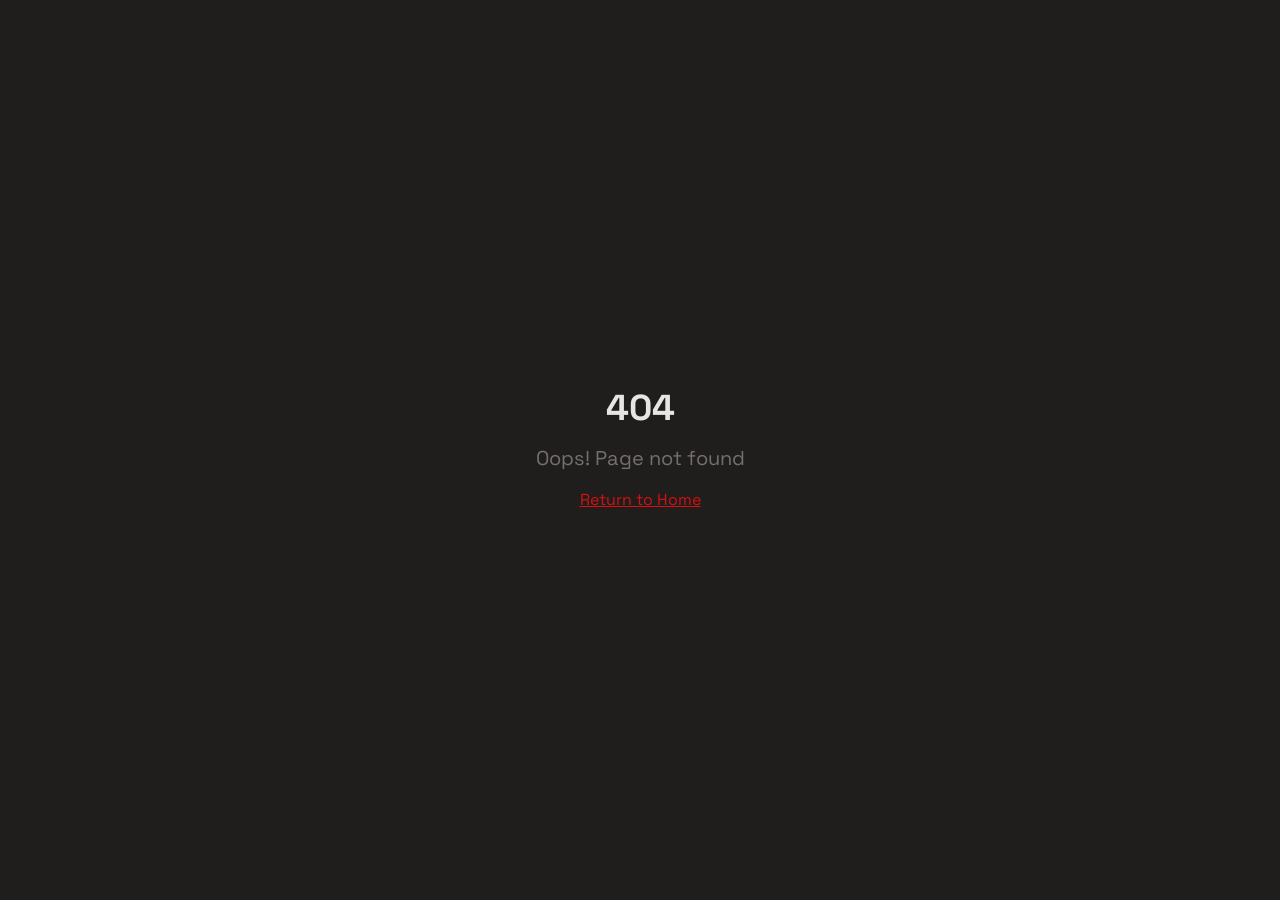
<file: index.html>
<!doctype html>
<html lang="en">
  <head>
    <meta charset="UTF-8" />
    <meta name="viewport" content="width=device-width, initial-scale=1.0" />
    <title>vampair</title>
    <meta name="description" content="digital phantom · dev · creator. building things in the dark.">
    <meta name="author" content="vampair">

    
    
    <meta property="og:type" content="website">
    <meta property="og:image" content="https://pub-bb2e103a32db4e198524a2e9ed8f35b4.r2.dev/533bca2f-fc12-4bdd-bc7f-9c73f2040ea3/id-preview-a91b4fd0--896fa6c7-9cba-4c24-b9f0-e9a317b03b16.lovable.app-1775397984324.png">

    <meta name="twitter:card" content="summary_large_image">
    <meta name="twitter:site" content="@Lovable">
    <meta name="twitter:image" content="https://pub-bb2e103a32db4e198524a2e9ed8f35b4.r2.dev/533bca2f-fc12-4bdd-bc7f-9c73f2040ea3/id-preview-a91b4fd0--896fa6c7-9cba-4c24-b9f0-e9a317b03b16.lovable.app-1775397984324.png">
    <meta property="og:title" content="vampair">
  <meta name="twitter:title" content="vampair">
  <meta property="og:description" content="digital phantom · dev · creator. building things in the dark.">
  <meta name="twitter:description" content="digital phantom · dev · creator. building things in the dark.">
  <script type="module" crossorigin="" src="assets/index-NMcZ036z.js"></script>
  <link rel="stylesheet" crossorigin="" href="assets/index-Cbe7AoPo.css">

<style>
	@font-face {
		font-family: 'CameraPlainVariable';
		src: url('https://cdn.gpteng.co/mcp-widgets/v1/fonts/CameraPlainVariable.woff2') format('woff2');
		font-weight: 100 900;
		font-style: normal;
		font-display: swap;
	}

	#lovable-badge {
		--badge-bg: #1b1b1b;
		--badge-text: #c5c1b9;
		--badge-text-hover: #dcdad5;
		--badge-radius: 6px;
		--badge-padding: 8px;
		--badge-gap: 6px;
		--badge-shadow: 
			0 0 0 1px rgba(0, 0, 0, 0.88),
			0 1px 0 0 rgba(0, 0, 0, 0.04),
			0 2px 2px -1px rgba(0, 0, 0, 0.08),
			0 4px 4px -2px rgba(0, 0, 0, 0.08),
			0 8px 8px -4px rgba(0, 0, 0, 0.08),
			0 16px 16px -8px rgba(0, 0, 0, 0.08);
		--badge-transition-duration: 0.2s;
		--badge-transition-easing: cubic-bezier(0.16, 1, 0.32, 1);
		--focus-color: #575ECF;
		--focus-offset: 2px;
		--focus-width: 2px;
		
		position: fixed;
		bottom: 12px;
		right: 12px;
		height: 24px;
		display: flex;
		align-items: center;
		z-index: 1000000;
		background-color: var(--badge-bg);
		color: var(--badge-text);
		border-radius: var(--badge-radius);
		box-shadow: var(--badge-shadow);
		font-size: 12px;
		font-family: CameraPlainVariable, "CameraPlainVariable Fallback", -apple-system, BlinkMacSystemFont, 'Segoe UI', Roboto, sans-serif;
		font-weight: 400 !important;
		text-transform: none !important;
		font-feature-settings: normal !important;
		transform: translateZ(0);
		will-change: transform, opacity;
	}

	#lovable-badge-cta {
		display: flex;
		align-items: center;
		gap: var(--badge-gap);
		padding: 0 var(--badge-padding);
		height: 100%;
		color: inherit;
		text-decoration: none;
		white-space: nowrap;
		border-radius: var(--badge-radius) 0 0 var(--badge-radius);
		transition: 
			background-color var(--badge-transition-duration) ease,
			color var(--badge-transition-duration) ease,
			transform 0.1s ease;
	}

	#lovable-badge-cta:hover {
		background: rgba(255, 255, 255, 0.04);
		color: var(--badge-text-hover);
	}

	#lovable-badge-cta:active {
		transform: scale(0.98);
	}

	#lovable-badge-cta:focus {
		outline: none;
	}

	#lovable-badge-cta:focus-visible {
		outline: var(--focus-width) solid var(--focus-color);
		outline-offset: var(--focus-offset);
		z-index: 1;
	}

	#lovable-badge-text {
		line-height: 1;
	}

	#lovable-badge-divider {
		width: 1px;
		height: 24px;
		background-color: rgba(255, 255, 255, 0.04);
		flex-shrink: 0;
	}

	#lovable-badge-close {
		width: 24px;
		height: 24px;
		min-width: 24px;
		min-height: 24px;
		cursor: pointer;
		background: none;
		border: none;
		padding: 0;
		display: flex;
		align-items: center;
		justify-content: center;
		border-radius: 0 var(--badge-radius) var(--badge-radius) 0;
		flex-shrink: 0;
		transition: 
			background-color var(--badge-transition-duration) ease,
			transform 0.1s ease;
	}

	#lovable-badge-close:hover {
		background: rgba(255, 255, 255, 0.04);
	}

	#lovable-badge-close:active {
		transform: scale(0.92);
	}

	#lovable-badge-close:focus {
		outline: none;
	}

	#lovable-badge-close:focus-visible {
		outline: var(--focus-width) solid var(--focus-color);
		outline-offset: calc(var(--focus-offset) * -1);
		z-index: 1;
	}

	#lovable-badge-close svg path {
		fill: var(--badge-text);
		transition: fill var(--badge-transition-duration) ease;
	}

	#lovable-badge-close:hover svg path {
		fill: var(--badge-text-hover);
	}

	@media (prefers-reduced-motion: reduce) {
		#lovable-badge-cta,
		#lovable-badge-close,
		#lovable-badge-close svg path {
			transition: none;
		}
		
		#lovable-badge-cta:active,
		#lovable-badge-close:active {
			transform: none;
		}
	}

	@media (prefers-contrast: high) {
		#lovable-badge {
			--badge-bg: #000;
			--badge-text: #fff;
			--badge-text-hover: #fff;
			border: 2px solid currentColor;
		}
		
		#lovable-badge-cta:focus-visible,
		#lovable-badge-close:focus-visible {
			outline-width: 3px;
		}
	}
</style>
<script defer="defer" src="assets/~flock.js" data-proxy-url="/~api/analytics"></script><style type="text/css">:where(html[dir="ltr"]),:where([data-sonner-toaster][dir="ltr"]){--toast-icon-margin-start: -3px;--toast-icon-margin-end: 4px;--toast-svg-margin-start: -1px;--toast-svg-margin-end: 0px;--toast-button-margin-start: auto;--toast-button-margin-end: 0;--toast-close-button-start: 0;--toast-close-button-end: unset;--toast-close-button-transform: translate(-35%, -35%)}:where(html[dir="rtl"]),:where([data-sonner-toaster][dir="rtl"]){--toast-icon-margin-start: 4px;--toast-icon-margin-end: -3px;--toast-svg-margin-start: 0px;--toast-svg-margin-end: -1px;--toast-button-margin-start: 0;--toast-button-margin-end: auto;--toast-close-button-start: unset;--toast-close-button-end: 0;--toast-close-button-transform: translate(35%, -35%)}:where([data-sonner-toaster]){position:fixed;width:var(--width);font-family:ui-sans-serif,system-ui,-apple-system,BlinkMacSystemFont,Segoe UI,Roboto,Helvetica Neue,Arial,Noto Sans,sans-serif,Apple Color Emoji,Segoe UI Emoji,Segoe UI Symbol,Noto Color Emoji;--gray1: hsl(0, 0%, 99%);--gray2: hsl(0, 0%, 97.3%);--gray3: hsl(0, 0%, 95.1%);--gray4: hsl(0, 0%, 93%);--gray5: hsl(0, 0%, 90.9%);--gray6: hsl(0, 0%, 88.7%);--gray7: hsl(0, 0%, 85.8%);--gray8: hsl(0, 0%, 78%);--gray9: hsl(0, 0%, 56.1%);--gray10: hsl(0, 0%, 52.3%);--gray11: hsl(0, 0%, 43.5%);--gray12: hsl(0, 0%, 9%);--border-radius: 8px;box-sizing:border-box;padding:0;margin:0;list-style:none;outline:none;z-index:999999999;transition:transform .4s ease}:where([data-sonner-toaster][data-lifted="true"]){transform:translateY(-10px)}@media (hover: none) and (pointer: coarse){:where([data-sonner-toaster][data-lifted="true"]){transform:none}}:where([data-sonner-toaster][data-x-position="right"]){right:var(--offset-right)}:where([data-sonner-toaster][data-x-position="left"]){left:var(--offset-left)}:where([data-sonner-toaster][data-x-position="center"]){left:50%;transform:translate(-50%)}:where([data-sonner-toaster][data-y-position="top"]){top:var(--offset-top)}:where([data-sonner-toaster][data-y-position="bottom"]){bottom:var(--offset-bottom)}:where([data-sonner-toast]){--y: translateY(100%);--lift-amount: calc(var(--lift) * var(--gap));z-index:var(--z-index);position:absolute;opacity:0;transform:var(--y);filter:blur(0);touch-action:none;transition:transform .4s,opacity .4s,height .4s,box-shadow .2s;box-sizing:border-box;outline:none;overflow-wrap:anywhere}:where([data-sonner-toast][data-styled="true"]){padding:16px;background:var(--normal-bg);border:1px solid var(--normal-border);color:var(--normal-text);border-radius:var(--border-radius);box-shadow:0 4px 12px #0000001a;width:var(--width);font-size:13px;display:flex;align-items:center;gap:6px}:where([data-sonner-toast]:focus-visible){box-shadow:0 4px 12px #0000001a,0 0 0 2px #0003}:where([data-sonner-toast][data-y-position="top"]){top:0;--y: translateY(-100%);--lift: 1;--lift-amount: calc(1 * var(--gap))}:where([data-sonner-toast][data-y-position="bottom"]){bottom:0;--y: translateY(100%);--lift: -1;--lift-amount: calc(var(--lift) * var(--gap))}:where([data-sonner-toast]) :where([data-description]){font-weight:400;line-height:1.4;color:inherit}:where([data-sonner-toast]) :where([data-title]){font-weight:500;line-height:1.5;color:inherit}:where([data-sonner-toast]) :where([data-icon]){display:flex;height:16px;width:16px;position:relative;justify-content:flex-start;align-items:center;flex-shrink:0;margin-left:var(--toast-icon-margin-start);margin-right:var(--toast-icon-margin-end)}:where([data-sonner-toast][data-promise="true"]) :where([data-icon])>svg{opacity:0;transform:scale(.8);transform-origin:center;animation:sonner-fade-in .3s ease forwards}:where([data-sonner-toast]) :where([data-icon])>*{flex-shrink:0}:where([data-sonner-toast]) :where([data-icon]) svg{margin-left:var(--toast-svg-margin-start);margin-right:var(--toast-svg-margin-end)}:where([data-sonner-toast]) :where([data-content]){display:flex;flex-direction:column;gap:2px}[data-sonner-toast][data-styled=true] [data-button]{border-radius:4px;padding-left:8px;padding-right:8px;height:24px;font-size:12px;color:var(--normal-bg);background:var(--normal-text);margin-left:var(--toast-button-margin-start);margin-right:var(--toast-button-margin-end);border:none;cursor:pointer;outline:none;display:flex;align-items:center;flex-shrink:0;transition:opacity .4s,box-shadow .2s}:where([data-sonner-toast]) :where([data-button]):focus-visible{box-shadow:0 0 0 2px #0006}:where([data-sonner-toast]) :where([data-button]):first-of-type{margin-left:var(--toast-button-margin-start);margin-right:var(--toast-button-margin-end)}:where([data-sonner-toast]) :where([data-cancel]){color:var(--normal-text);background:rgba(0,0,0,.08)}:where([data-sonner-toast][data-theme="dark"]) :where([data-cancel]){background:rgba(255,255,255,.3)}:where([data-sonner-toast]) :where([data-close-button]){position:absolute;left:var(--toast-close-button-start);right:var(--toast-close-button-end);top:0;height:20px;width:20px;display:flex;justify-content:center;align-items:center;padding:0;color:var(--gray12);border:1px solid var(--gray4);transform:var(--toast-close-button-transform);border-radius:50%;cursor:pointer;z-index:1;transition:opacity .1s,background .2s,border-color .2s}[data-sonner-toast] [data-close-button]{background:var(--gray1)}:where([data-sonner-toast]) :where([data-close-button]):focus-visible{box-shadow:0 4px 12px #0000001a,0 0 0 2px #0003}:where([data-sonner-toast]) :where([data-disabled="true"]){cursor:not-allowed}:where([data-sonner-toast]):hover :where([data-close-button]):hover{background:var(--gray2);border-color:var(--gray5)}:where([data-sonner-toast][data-swiping="true"]):before{content:"";position:absolute;left:-50%;right:-50%;height:100%;z-index:-1}:where([data-sonner-toast][data-y-position="top"][data-swiping="true"]):before{bottom:50%;transform:scaleY(3) translateY(50%)}:where([data-sonner-toast][data-y-position="bottom"][data-swiping="true"]):before{top:50%;transform:scaleY(3) translateY(-50%)}:where([data-sonner-toast][data-swiping="false"][data-removed="true"]):before{content:"";position:absolute;inset:0;transform:scaleY(2)}:where([data-sonner-toast]):after{content:"";position:absolute;left:0;height:calc(var(--gap) + 1px);bottom:100%;width:100%}:where([data-sonner-toast][data-mounted="true"]){--y: translateY(0);opacity:1}:where([data-sonner-toast][data-expanded="false"][data-front="false"]){--scale: var(--toasts-before) * .05 + 1;--y: translateY(calc(var(--lift-amount) * var(--toasts-before))) scale(calc(-1 * var(--scale)));height:var(--front-toast-height)}:where([data-sonner-toast])>*{transition:opacity .4s}:where([data-sonner-toast][data-expanded="false"][data-front="false"][data-styled="true"])>*{opacity:0}:where([data-sonner-toast][data-visible="false"]){opacity:0;pointer-events:none}:where([data-sonner-toast][data-mounted="true"][data-expanded="true"]){--y: translateY(calc(var(--lift) * var(--offset)));height:var(--initial-height)}:where([data-sonner-toast][data-removed="true"][data-front="true"][data-swipe-out="false"]){--y: translateY(calc(var(--lift) * -100%));opacity:0}:where([data-sonner-toast][data-removed="true"][data-front="false"][data-swipe-out="false"][data-expanded="true"]){--y: translateY(calc(var(--lift) * var(--offset) + var(--lift) * -100%));opacity:0}:where([data-sonner-toast][data-removed="true"][data-front="false"][data-swipe-out="false"][data-expanded="false"]){--y: translateY(40%);opacity:0;transition:transform .5s,opacity .2s}:where([data-sonner-toast][data-removed="true"][data-front="false"]):before{height:calc(var(--initial-height) + 20%)}[data-sonner-toast][data-swiping=true]{transform:var(--y) translateY(var(--swipe-amount-y, 0px)) translate(var(--swipe-amount-x, 0px));transition:none}[data-sonner-toast][data-swiped=true]{user-select:none}[data-sonner-toast][data-swipe-out=true][data-y-position=bottom],[data-sonner-toast][data-swipe-out=true][data-y-position=top]{animation-duration:.2s;animation-timing-function:ease-out;animation-fill-mode:forwards}[data-sonner-toast][data-swipe-out=true][data-swipe-direction=left]{animation-name:swipe-out-left}[data-sonner-toast][data-swipe-out=true][data-swipe-direction=right]{animation-name:swipe-out-right}[data-sonner-toast][data-swipe-out=true][data-swipe-direction=up]{animation-name:swipe-out-up}[data-sonner-toast][data-swipe-out=true][data-swipe-direction=down]{animation-name:swipe-out-down}@keyframes swipe-out-left{0%{transform:var(--y) translate(var(--swipe-amount-x));opacity:1}to{transform:var(--y) translate(calc(var(--swipe-amount-x) - 100%));opacity:0}}@keyframes swipe-out-right{0%{transform:var(--y) translate(var(--swipe-amount-x));opacity:1}to{transform:var(--y) translate(calc(var(--swipe-amount-x) + 100%));opacity:0}}@keyframes swipe-out-up{0%{transform:var(--y) translateY(var(--swipe-amount-y));opacity:1}to{transform:var(--y) translateY(calc(var(--swipe-amount-y) - 100%));opacity:0}}@keyframes swipe-out-down{0%{transform:var(--y) translateY(var(--swipe-amount-y));opacity:1}to{transform:var(--y) translateY(calc(var(--swipe-amount-y) + 100%));opacity:0}}@media (max-width: 600px){[data-sonner-toaster]{position:fixed;right:var(--mobile-offset-right);left:var(--mobile-offset-left);width:100%}[data-sonner-toaster][dir=rtl]{left:calc(var(--mobile-offset-left) * -1)}[data-sonner-toaster] [data-sonner-toast]{left:0;right:0;width:calc(100% - var(--mobile-offset-left) * 2)}[data-sonner-toaster][data-x-position=left]{left:var(--mobile-offset-left)}[data-sonner-toaster][data-y-position=bottom]{bottom:var(--mobile-offset-bottom)}[data-sonner-toaster][data-y-position=top]{top:var(--mobile-offset-top)}[data-sonner-toaster][data-x-position=center]{left:var(--mobile-offset-left);right:var(--mobile-offset-right);transform:none}}[data-sonner-toaster][data-theme=light]{--normal-bg: #fff;--normal-border: var(--gray4);--normal-text: var(--gray12);--success-bg: hsl(143, 85%, 96%);--success-border: hsl(145, 92%, 91%);--success-text: hsl(140, 100%, 27%);--info-bg: hsl(208, 100%, 97%);--info-border: hsl(221, 91%, 91%);--info-text: hsl(210, 92%, 45%);--warning-bg: hsl(49, 100%, 97%);--warning-border: hsl(49, 91%, 91%);--warning-text: hsl(31, 92%, 45%);--error-bg: hsl(359, 100%, 97%);--error-border: hsl(359, 100%, 94%);--error-text: hsl(360, 100%, 45%)}[data-sonner-toaster][data-theme=light] [data-sonner-toast][data-invert=true]{--normal-bg: #000;--normal-border: hsl(0, 0%, 20%);--normal-text: var(--gray1)}[data-sonner-toaster][data-theme=dark] [data-sonner-toast][data-invert=true]{--normal-bg: #fff;--normal-border: var(--gray3);--normal-text: var(--gray12)}[data-sonner-toaster][data-theme=dark]{--normal-bg: #000;--normal-bg-hover: hsl(0, 0%, 12%);--normal-border: hsl(0, 0%, 20%);--normal-border-hover: hsl(0, 0%, 25%);--normal-text: var(--gray1);--success-bg: hsl(150, 100%, 6%);--success-border: hsl(147, 100%, 12%);--success-text: hsl(150, 86%, 65%);--info-bg: hsl(215, 100%, 6%);--info-border: hsl(223, 100%, 12%);--info-text: hsl(216, 87%, 65%);--warning-bg: hsl(64, 100%, 6%);--warning-border: hsl(60, 100%, 12%);--warning-text: hsl(46, 87%, 65%);--error-bg: hsl(358, 76%, 10%);--error-border: hsl(357, 89%, 16%);--error-text: hsl(358, 100%, 81%)}[data-sonner-toaster][data-theme=dark] [data-sonner-toast] [data-close-button]{background:var(--normal-bg);border-color:var(--normal-border);color:var(--normal-text)}[data-sonner-toaster][data-theme=dark] [data-sonner-toast] [data-close-button]:hover{background:var(--normal-bg-hover);border-color:var(--normal-border-hover)}[data-rich-colors=true][data-sonner-toast][data-type=success],[data-rich-colors=true][data-sonner-toast][data-type=success] [data-close-button]{background:var(--success-bg);border-color:var(--success-border);color:var(--success-text)}[data-rich-colors=true][data-sonner-toast][data-type=info],[data-rich-colors=true][data-sonner-toast][data-type=info] [data-close-button]{background:var(--info-bg);border-color:var(--info-border);color:var(--info-text)}[data-rich-colors=true][data-sonner-toast][data-type=warning],[data-rich-colors=true][data-sonner-toast][data-type=warning] [data-close-button]{background:var(--warning-bg);border-color:var(--warning-border);color:var(--warning-text)}[data-rich-colors=true][data-sonner-toast][data-type=error],[data-rich-colors=true][data-sonner-toast][data-type=error] [data-close-button]{background:var(--error-bg);border-color:var(--error-border);color:var(--error-text)}.sonner-loading-wrapper{--size: 16px;height:var(--size);width:var(--size);position:absolute;inset:0;z-index:10}.sonner-loading-wrapper[data-visible=false]{transform-origin:center;animation:sonner-fade-out .2s ease forwards}.sonner-spinner{position:relative;top:50%;left:50%;height:var(--size);width:var(--size)}.sonner-loading-bar{animation:sonner-spin 1.2s linear infinite;background:var(--gray11);border-radius:6px;height:8%;left:-10%;position:absolute;top:-3.9%;width:24%}.sonner-loading-bar:nth-child(1){animation-delay:-1.2s;transform:rotate(.0001deg) translate(146%)}.sonner-loading-bar:nth-child(2){animation-delay:-1.1s;transform:rotate(30deg) translate(146%)}.sonner-loading-bar:nth-child(3){animation-delay:-1s;transform:rotate(60deg) translate(146%)}.sonner-loading-bar:nth-child(4){animation-delay:-.9s;transform:rotate(90deg) translate(146%)}.sonner-loading-bar:nth-child(5){animation-delay:-.8s;transform:rotate(120deg) translate(146%)}.sonner-loading-bar:nth-child(6){animation-delay:-.7s;transform:rotate(150deg) translate(146%)}.sonner-loading-bar:nth-child(7){animation-delay:-.6s;transform:rotate(180deg) translate(146%)}.sonner-loading-bar:nth-child(8){animation-delay:-.5s;transform:rotate(210deg) translate(146%)}.sonner-loading-bar:nth-child(9){animation-delay:-.4s;transform:rotate(240deg) translate(146%)}.sonner-loading-bar:nth-child(10){animation-delay:-.3s;transform:rotate(270deg) translate(146%)}.sonner-loading-bar:nth-child(11){animation-delay:-.2s;transform:rotate(300deg) translate(146%)}.sonner-loading-bar:nth-child(12){animation-delay:-.1s;transform:rotate(330deg) translate(146%)}@keyframes sonner-fade-in{0%{opacity:0;transform:scale(.8)}to{opacity:1;transform:scale(1)}}@keyframes sonner-fade-out{0%{opacity:1;transform:scale(1)}to{opacity:0;transform:scale(.8)}}@keyframes sonner-spin{0%{opacity:1}to{opacity:.15}}@media (prefers-reduced-motion){[data-sonner-toast],[data-sonner-toast]>*,.sonner-loading-bar{transition:none!important;animation:none!important}}.sonner-loader{position:absolute;top:50%;left:50%;transform:translate(-50%,-50%);transform-origin:center;transition:opacity .2s,transform .2s}.sonner-loader[data-visible=false]{opacity:0;transform:scale(.8) translate(-50%,-50%)}
</style></head>

  <body>
    <div id="root"></div>
  </body>
</html>
</file>
<file: assets/index-Cbe7AoPo.css>
@import"https://fonts.googleapis.com/css2?family=JetBrains+Mono:wght@400;500;700&family=Inter:wght@300;400;500;600;700;800&family=Space+Grotesk:wght@400;500;600;700&family=Share+Tech+Mono&display=swap";*,:before,:after{--tw-border-spacing-x: 0;--tw-border-spacing-y: 0;--tw-translate-x: 0;--tw-translate-y: 0;--tw-rotate: 0;--tw-skew-x: 0;--tw-skew-y: 0;--tw-scale-x: 1;--tw-scale-y: 1;--tw-pan-x: ;--tw-pan-y: ;--tw-pinch-zoom: ;--tw-scroll-snap-strictness: proximity;--tw-gradient-from-position: ;--tw-gradient-via-position: ;--tw-gradient-to-position: ;--tw-ordinal: ;--tw-slashed-zero: ;--tw-numeric-figure: ;--tw-numeric-spacing: ;--tw-numeric-fraction: ;--tw-ring-inset: ;--tw-ring-offset-width: 0px;--tw-ring-offset-color: #fff;--tw-ring-color: rgb(59 130 246 / .5);--tw-ring-offset-shadow: 0 0 #0000;--tw-ring-shadow: 0 0 #0000;--tw-shadow: 0 0 #0000;--tw-shadow-colored: 0 0 #0000;--tw-blur: ;--tw-brightness: ;--tw-contrast: ;--tw-grayscale: ;--tw-hue-rotate: ;--tw-invert: ;--tw-saturate: ;--tw-sepia: ;--tw-drop-shadow: ;--tw-backdrop-blur: ;--tw-backdrop-brightness: ;--tw-backdrop-contrast: ;--tw-backdrop-grayscale: ;--tw-backdrop-hue-rotate: ;--tw-backdrop-invert: ;--tw-backdrop-opacity: ;--tw-backdrop-saturate: ;--tw-backdrop-sepia: ;--tw-contain-size: ;--tw-contain-layout: ;--tw-contain-paint: ;--tw-contain-style: }::backdrop{--tw-border-spacing-x: 0;--tw-border-spacing-y: 0;--tw-translate-x: 0;--tw-translate-y: 0;--tw-rotate: 0;--tw-skew-x: 0;--tw-skew-y: 0;--tw-scale-x: 1;--tw-scale-y: 1;--tw-pan-x: ;--tw-pan-y: ;--tw-pinch-zoom: ;--tw-scroll-snap-strictness: proximity;--tw-gradient-from-position: ;--tw-gradient-via-position: ;--tw-gradient-to-position: ;--tw-ordinal: ;--tw-slashed-zero: ;--tw-numeric-figure: ;--tw-numeric-spacing: ;--tw-numeric-fraction: ;--tw-ring-inset: ;--tw-ring-offset-width: 0px;--tw-ring-offset-color: #fff;--tw-ring-color: rgb(59 130 246 / .5);--tw-ring-offset-shadow: 0 0 #0000;--tw-ring-shadow: 0 0 #0000;--tw-shadow: 0 0 #0000;--tw-shadow-colored: 0 0 #0000;--tw-blur: ;--tw-brightness: ;--tw-contrast: ;--tw-grayscale: ;--tw-hue-rotate: ;--tw-invert: ;--tw-saturate: ;--tw-sepia: ;--tw-drop-shadow: ;--tw-backdrop-blur: ;--tw-backdrop-brightness: ;--tw-backdrop-contrast: ;--tw-backdrop-grayscale: ;--tw-backdrop-hue-rotate: ;--tw-backdrop-invert: ;--tw-backdrop-opacity: ;--tw-backdrop-saturate: ;--tw-backdrop-sepia: ;--tw-contain-size: ;--tw-contain-layout: ;--tw-contain-paint: ;--tw-contain-style: }*,:before,:after{box-sizing:border-box;border-width:0;border-style:solid;border-color:#e5e7eb}:before,:after{--tw-content: ""}html,:host{line-height:1.5;-webkit-text-size-adjust:100%;-moz-tab-size:4;-o-tab-size:4;tab-size:4;font-family:Inter,sans-serif;font-feature-settings:normal;font-variation-settings:normal;-webkit-tap-highlight-color:transparent}body{margin:0;line-height:inherit}hr{height:0;color:inherit;border-top-width:1px}abbr:where([title]){-webkit-text-decoration:underline dotted;text-decoration:underline dotted}h1,h2,h3,h4,h5,h6{font-size:inherit;font-weight:inherit}a{color:inherit;text-decoration:inherit}b,strong{font-weight:bolder}code,kbd,samp,pre{font-family:JetBrains Mono,monospace;font-feature-settings:normal;font-variation-settings:normal;font-size:1em}small{font-size:80%}sub,sup{font-size:75%;line-height:0;position:relative;vertical-align:baseline}sub{bottom:-.25em}sup{top:-.5em}table{text-indent:0;border-color:inherit;border-collapse:collapse}button,input,optgroup,select,textarea{font-family:inherit;font-feature-settings:inherit;font-variation-settings:inherit;font-size:100%;font-weight:inherit;line-height:inherit;letter-spacing:inherit;color:inherit;margin:0;padding:0}button,select{text-transform:none}button,input:where([type=button]),input:where([type=reset]),input:where([type=submit]){-webkit-appearance:button;background-color:transparent;background-image:none}:-moz-focusring{outline:auto}:-moz-ui-invalid{box-shadow:none}progress{vertical-align:baseline}::-webkit-inner-spin-button,::-webkit-outer-spin-button{height:auto}[type=search]{-webkit-appearance:textfield;outline-offset:-2px}::-webkit-search-decoration{-webkit-appearance:none}::-webkit-file-upload-button{-webkit-appearance:button;font:inherit}summary{display:list-item}blockquote,dl,dd,h1,h2,h3,h4,h5,h6,hr,figure,p,pre{margin:0}fieldset{margin:0;padding:0}legend{padding:0}ol,ul,menu{list-style:none;margin:0;padding:0}dialog{padding:0}textarea{resize:vertical}input::-moz-placeholder,textarea::-moz-placeholder{opacity:1;color:#9ca3af}input::placeholder,textarea::placeholder{opacity:1;color:#9ca3af}button,[role=button]{cursor:pointer}:disabled{cursor:default}img,svg,video,canvas,audio,iframe,embed,object{display:block;vertical-align:middle}img,video{max-width:100%;height:auto}[hidden]:where(:not([hidden=until-found])){display:none}:root{--background: 0 0% 3%;--foreground: 0 5% 90%;--card: 0 3% 7%;--card-foreground: 0 5% 90%;--popover: 0 3% 7%;--popover-foreground: 0 5% 90%;--primary: 0 85% 45%;--primary-foreground: 0 0% 100%;--secondary: 0 5% 10%;--secondary-foreground: 0 5% 90%;--muted: 0 4% 12%;--muted-foreground: 0 3% 45%;--accent: 0 85% 45%;--accent-foreground: 0 0% 100%;--destructive: 0 84% 60%;--destructive-foreground: 0 0% 100%;--border: 0 5% 14%;--input: 0 5% 14%;--ring: 0 85% 45%;--radius: .5rem;--blood: 0 85% 45%;--blood-dark: 0 90% 25%;--blood-glow: 0 100% 50%;--ember: 15 90% 50%;--glow-intensity: .5;--sidebar-background: 0 3% 5%;--sidebar-foreground: 0 5% 90%;--sidebar-primary: 0 85% 45%;--sidebar-primary-foreground: 0 0% 100%;--sidebar-accent: 0 4% 12%;--sidebar-accent-foreground: 0 5% 90%;--sidebar-border: 0 5% 14%;--sidebar-ring: 0 85% 45%}*{border-color:hsl(var(--border))}body{background-color:hsl(var(--background));color:hsl(var(--foreground));font-family:Space Grotesk,Inter,sans-serif}html{scroll-behavior:smooth}.sr-only{position:absolute;width:1px;height:1px;padding:0;margin:-1px;overflow:hidden;clip:rect(0,0,0,0);white-space:nowrap;border-width:0}.pointer-events-none{pointer-events:none}.pointer-events-auto{pointer-events:auto}.visible{visibility:visible}.invisible{visibility:hidden}.fixed{position:fixed}.absolute{position:absolute}.relative{position:relative}.-inset-2{top:-.5rem;right:-.5rem;bottom:-.5rem;left:-.5rem}.inset-0{top:0;right:0;bottom:0;left:0}.inset-x-0{left:0;right:0}.inset-y-0{top:0;bottom:0}.-bottom-12{bottom:-3rem}.-left-12{left:-3rem}.-right-12{right:-3rem}.-top-12{top:-3rem}.bottom-0{bottom:0}.bottom-1{bottom:.25rem}.bottom-5{bottom:1.25rem}.left-0{left:0}.left-1{left:.25rem}.left-1\/2{left:50%}.left-2{left:.5rem}.left-\[50\%\]{left:50%}.right-0{right:0}.right-1{right:.25rem}.right-2{right:.5rem}.right-3{right:.75rem}.right-4{right:1rem}.right-5{right:1.25rem}.top-0{top:0}.top-1\.5{top:.375rem}.top-1\/2{top:50%}.top-1\/3{top:33.333333%}.top-2{top:.5rem}.top-3\.5{top:.875rem}.top-4{top:1rem}.top-\[1px\]{top:1px}.top-\[50\%\]{top:50%}.top-\[60\%\]{top:60%}.top-full{top:100%}.-z-10{z-index:-10}.z-10{z-index:10}.z-20{z-index:20}.z-40{z-index:40}.z-50{z-index:50}.z-\[100\]{z-index:100}.z-\[1\]{z-index:1}.z-\[5\]{z-index:5}.-mx-1{margin-left:-.25rem;margin-right:-.25rem}.mx-2{margin-left:.5rem;margin-right:.5rem}.mx-3\.5{margin-left:.875rem;margin-right:.875rem}.mx-auto{margin-left:auto;margin-right:auto}.my-0\.5{margin-top:.125rem;margin-bottom:.125rem}.my-1{margin-top:.25rem;margin-bottom:.25rem}.-ml-4{margin-left:-1rem}.-mt-4{margin-top:-1rem}.mb-1{margin-bottom:.25rem}.mb-2{margin-bottom:.5rem}.mb-4{margin-bottom:1rem}.mb-5{margin-bottom:1.25rem}.mb-6{margin-bottom:1.5rem}.ml-0\.5{margin-left:.125rem}.ml-1{margin-left:.25rem}.ml-auto{margin-left:auto}.mr-1{margin-right:.25rem}.mr-2{margin-right:.5rem}.mt-1{margin-top:.25rem}.mt-1\.5{margin-top:.375rem}.mt-2{margin-top:.5rem}.mt-24{margin-top:6rem}.mt-4{margin-top:1rem}.mt-6{margin-top:1.5rem}.mt-auto{margin-top:auto}.block{display:block}.inline-block{display:inline-block}.inline{display:inline}.flex{display:flex}.inline-flex{display:inline-flex}.table{display:table}.grid{display:grid}.hidden{display:none}.aspect-square{aspect-ratio:1 / 1}.aspect-video{aspect-ratio:16 / 9}.size-4{width:1rem;height:1rem}.h-1{height:.25rem}.h-1\.5{height:.375rem}.h-10{height:2.5rem}.h-11{height:2.75rem}.h-12{height:3rem}.h-14{height:3.5rem}.h-16{height:4rem}.h-2{height:.5rem}.h-2\.5{height:.625rem}.h-20{height:5rem}.h-24{height:6rem}.h-3{height:.75rem}.h-3\.5{height:.875rem}.h-4{height:1rem}.h-5{height:1.25rem}.h-6{height:1.5rem}.h-7{height:1.75rem}.h-8{height:2rem}.h-9{height:2.25rem}.h-\[100px\]{height:100px}.h-\[14px\]{height:14px}.h-\[1px\]{height:1px}.h-\[2px\]{height:2px}.h-\[300px\]{height:300px}.h-\[600px\]{height:600px}.h-\[var\(--radix-navigation-menu-viewport-height\)\]{height:var(--radix-navigation-menu-viewport-height)}.h-\[var\(--radix-select-trigger-height\)\]{height:var(--radix-select-trigger-height)}.h-auto{height:auto}.h-full{height:100%}.h-px{height:1px}.h-svh{height:100svh}.max-h-96{max-height:24rem}.max-h-\[300px\]{max-height:300px}.max-h-\[85vh\]{max-height:85vh}.max-h-screen{max-height:100vh}.min-h-0{min-height:0px}.min-h-\[80px\]{min-height:80px}.min-h-screen{min-height:100vh}.min-h-svh{min-height:100svh}.w-0{width:0px}.w-1{width:.25rem}.w-10{width:2.5rem}.w-11{width:2.75rem}.w-12{width:3rem}.w-14{width:3.5rem}.w-16{width:4rem}.w-2{width:.5rem}.w-2\.5{width:.625rem}.w-3{width:.75rem}.w-3\.5{width:.875rem}.w-3\/4{width:75%}.w-4{width:1rem}.w-5{width:1.25rem}.w-64{width:16rem}.w-7{width:1.75rem}.w-72{width:18rem}.w-8{width:2rem}.w-9{width:2.25rem}.w-\[--sidebar-width\]{width:var(--sidebar-width)}.w-\[100px\]{width:100px}.w-\[1px\]{width:1px}.w-\[2px\]{width:2px}.w-\[300px\]{width:300px}.w-\[600px\]{width:600px}.w-\[6px\]{width:6px}.w-auto{width:auto}.w-full{width:100%}.w-max{width:-moz-max-content;width:max-content}.w-px{width:1px}.min-w-0{min-width:0px}.min-w-5{min-width:1.25rem}.min-w-\[12rem\]{min-width:12rem}.min-w-\[8rem\]{min-width:8rem}.min-w-\[var\(--radix-select-trigger-width\)\]{min-width:var(--radix-select-trigger-width)}.max-w-\[--skeleton-width\]{max-width:var(--skeleton-width)}.max-w-lg{max-width:32rem}.max-w-max{max-width:-moz-max-content;max-width:max-content}.max-w-md{max-width:28rem}.max-w-xs{max-width:20rem}.flex-1{flex:1 1 0%}.flex-shrink-0,.shrink-0{flex-shrink:0}.grow{flex-grow:1}.grow-0{flex-grow:0}.basis-full{flex-basis:100%}.caption-bottom{caption-side:bottom}.border-collapse{border-collapse:collapse}.-translate-x-1\/2{--tw-translate-x: -50%;transform:translate(var(--tw-translate-x),var(--tw-translate-y)) rotate(var(--tw-rotate)) skew(var(--tw-skew-x)) skewY(var(--tw-skew-y)) scaleX(var(--tw-scale-x)) scaleY(var(--tw-scale-y))}.-translate-x-px{--tw-translate-x: -1px;transform:translate(var(--tw-translate-x),var(--tw-translate-y)) rotate(var(--tw-rotate)) skew(var(--tw-skew-x)) skewY(var(--tw-skew-y)) scaleX(var(--tw-scale-x)) scaleY(var(--tw-scale-y))}.-translate-y-1\/2{--tw-translate-y: -50%;transform:translate(var(--tw-translate-x),var(--tw-translate-y)) rotate(var(--tw-rotate)) skew(var(--tw-skew-x)) skewY(var(--tw-skew-y)) scaleX(var(--tw-scale-x)) scaleY(var(--tw-scale-y))}.translate-x-\[-50\%\]{--tw-translate-x: -50%;transform:translate(var(--tw-translate-x),var(--tw-translate-y)) rotate(var(--tw-rotate)) skew(var(--tw-skew-x)) skewY(var(--tw-skew-y)) scaleX(var(--tw-scale-x)) scaleY(var(--tw-scale-y))}.translate-x-px{--tw-translate-x: 1px;transform:translate(var(--tw-translate-x),var(--tw-translate-y)) rotate(var(--tw-rotate)) skew(var(--tw-skew-x)) skewY(var(--tw-skew-y)) scaleX(var(--tw-scale-x)) scaleY(var(--tw-scale-y))}.translate-y-\[-50\%\]{--tw-translate-y: -50%;transform:translate(var(--tw-translate-x),var(--tw-translate-y)) rotate(var(--tw-rotate)) skew(var(--tw-skew-x)) skewY(var(--tw-skew-y)) scaleX(var(--tw-scale-x)) scaleY(var(--tw-scale-y))}.rotate-45{--tw-rotate: 45deg;transform:translate(var(--tw-translate-x),var(--tw-translate-y)) rotate(var(--tw-rotate)) skew(var(--tw-skew-x)) skewY(var(--tw-skew-y)) scaleX(var(--tw-scale-x)) scaleY(var(--tw-scale-y))}.rotate-90{--tw-rotate: 90deg;transform:translate(var(--tw-translate-x),var(--tw-translate-y)) rotate(var(--tw-rotate)) skew(var(--tw-skew-x)) skewY(var(--tw-skew-y)) scaleX(var(--tw-scale-x)) scaleY(var(--tw-scale-y))}.transform{transform:translate(var(--tw-translate-x),var(--tw-translate-y)) rotate(var(--tw-rotate)) skew(var(--tw-skew-x)) skewY(var(--tw-skew-y)) scaleX(var(--tw-scale-x)) scaleY(var(--tw-scale-y))}@keyframes pulse{50%{opacity:.5}}.animate-pulse{animation:pulse 2s cubic-bezier(.4,0,.6,1) infinite}.cursor-default{cursor:default}.cursor-pointer{cursor:pointer}.touch-none{touch-action:none}.select-none{-webkit-user-select:none;-moz-user-select:none;user-select:none}.resize-none{resize:none}.resize{resize:both}.list-none{list-style-type:none}.appearance-none{-webkit-appearance:none;-moz-appearance:none;appearance:none}.grid-cols-2{grid-template-columns:repeat(2,minmax(0,1fr))}.grid-cols-\[auto_1fr\]{grid-template-columns:auto 1fr}.flex-row{flex-direction:row}.flex-col{flex-direction:column}.flex-col-reverse{flex-direction:column-reverse}.flex-wrap{flex-wrap:wrap}.items-start{align-items:flex-start}.items-end{align-items:flex-end}.items-center{align-items:center}.items-stretch{align-items:stretch}.justify-center{justify-content:center}.justify-between{justify-content:space-between}.gap-1{gap:.25rem}.gap-1\.5{gap:.375rem}.gap-2{gap:.5rem}.gap-3{gap:.75rem}.gap-4{gap:1rem}.space-x-1>:not([hidden])~:not([hidden]){--tw-space-x-reverse: 0;margin-right:calc(.25rem * var(--tw-space-x-reverse));margin-left:calc(.25rem * calc(1 - var(--tw-space-x-reverse)))}.space-x-4>:not([hidden])~:not([hidden]){--tw-space-x-reverse: 0;margin-right:calc(1rem * var(--tw-space-x-reverse));margin-left:calc(1rem * calc(1 - var(--tw-space-x-reverse)))}.space-y-1>:not([hidden])~:not([hidden]){--tw-space-y-reverse: 0;margin-top:calc(.25rem * calc(1 - var(--tw-space-y-reverse)));margin-bottom:calc(.25rem * var(--tw-space-y-reverse))}.space-y-1\.5>:not([hidden])~:not([hidden]){--tw-space-y-reverse: 0;margin-top:calc(.375rem * calc(1 - var(--tw-space-y-reverse)));margin-bottom:calc(.375rem * var(--tw-space-y-reverse))}.space-y-2>:not([hidden])~:not([hidden]){--tw-space-y-reverse: 0;margin-top:calc(.5rem * calc(1 - var(--tw-space-y-reverse)));margin-bottom:calc(.5rem * var(--tw-space-y-reverse))}.space-y-3>:not([hidden])~:not([hidden]){--tw-space-y-reverse: 0;margin-top:calc(.75rem * calc(1 - var(--tw-space-y-reverse)));margin-bottom:calc(.75rem * var(--tw-space-y-reverse))}.space-y-4>:not([hidden])~:not([hidden]){--tw-space-y-reverse: 0;margin-top:calc(1rem * calc(1 - var(--tw-space-y-reverse)));margin-bottom:calc(1rem * var(--tw-space-y-reverse))}.overflow-auto{overflow:auto}.overflow-hidden{overflow:hidden}.overflow-y-auto{overflow-y:auto}.overflow-x-hidden{overflow-x:hidden}.whitespace-nowrap{white-space:nowrap}.break-words{overflow-wrap:break-word}.rounded{border-radius:.25rem}.rounded-2xl{border-radius:1rem}.rounded-\[2px\]{border-radius:2px}.rounded-\[inherit\]{border-radius:inherit}.rounded-full{border-radius:9999px}.rounded-lg{border-radius:var(--radius)}.rounded-md{border-radius:calc(var(--radius) - 2px)}.rounded-sm{border-radius:calc(var(--radius) - 4px)}.rounded-xl{border-radius:.75rem}.rounded-t-\[10px\]{border-top-left-radius:10px;border-top-right-radius:10px}.rounded-tl-sm{border-top-left-radius:calc(var(--radius) - 4px)}.border{border-width:1px}.border-2{border-width:2px}.border-\[1\.5px\]{border-width:1.5px}.border-y{border-top-width:1px;border-bottom-width:1px}.border-b{border-bottom-width:1px}.border-l{border-left-width:1px}.border-r{border-right-width:1px}.border-t{border-top-width:1px}.border-dashed{border-style:dashed}.border-\[--color-border\]{border-color:var(--color-border)}.border-background{border-color:hsl(var(--background))}.border-border\/20{border-color:hsl(var(--border) / .2)}.border-border\/25{border-color:hsl(var(--border) / .25)}.border-border\/30{border-color:hsl(var(--border) / .3)}.border-border\/40{border-color:hsl(var(--border) / .4)}.border-border\/50{border-color:hsl(var(--border) / .5)}.border-destructive{border-color:hsl(var(--destructive))}.border-destructive\/50{border-color:hsl(var(--destructive) / .5)}.border-input{border-color:hsl(var(--input))}.border-primary{border-color:hsl(var(--primary))}.border-primary\/15{border-color:hsl(var(--primary) / .15)}.border-primary\/20{border-color:hsl(var(--primary) / .2)}.border-primary\/25{border-color:hsl(var(--primary) / .25)}.border-primary\/30{border-color:hsl(var(--primary) / .3)}.border-sidebar-border{border-color:hsl(var(--sidebar-border))}.border-transparent{border-color:transparent}.border-l-transparent{border-left-color:transparent}.border-t-transparent{border-top-color:transparent}.bg-\[--color-bg\]{background-color:var(--color-bg)}.bg-accent{background-color:hsl(var(--accent))}.bg-background{background-color:hsl(var(--background))}.bg-background\/80{background-color:hsl(var(--background) / .8)}.bg-background\/90{background-color:hsl(var(--background) / .9)}.bg-black\/80{background-color:#000c}.bg-border{background-color:hsl(var(--border))}.bg-border\/15{background-color:hsl(var(--border) / .15)}.bg-card{background-color:hsl(var(--card))}.bg-destructive{background-color:hsl(var(--destructive))}.bg-emerald-500{--tw-bg-opacity: 1;background-color:rgb(16 185 129 / var(--tw-bg-opacity, 1))}.bg-foreground{background-color:hsl(var(--foreground))}.bg-muted{background-color:hsl(var(--muted))}.bg-muted\/10{background-color:hsl(var(--muted) / .1)}.bg-muted\/15{background-color:hsl(var(--muted) / .15)}.bg-muted\/20{background-color:hsl(var(--muted) / .2)}.bg-muted\/30{background-color:hsl(var(--muted) / .3)}.bg-muted\/50{background-color:hsl(var(--muted) / .5)}.bg-popover{background-color:hsl(var(--popover))}.bg-primary{background-color:hsl(var(--primary))}.bg-primary\/10{background-color:hsl(var(--primary) / .1)}.bg-primary\/15{background-color:hsl(var(--primary) / .15)}.bg-primary\/20{background-color:hsl(var(--primary) / .2)}.bg-primary\/40{background-color:hsl(var(--primary) / .4)}.bg-primary\/5{background-color:hsl(var(--primary) / .05)}.bg-primary\/60{background-color:hsl(var(--primary) / .6)}.bg-primary\/90{background-color:hsl(var(--primary) / .9)}.bg-secondary{background-color:hsl(var(--secondary))}.bg-sidebar{background-color:hsl(var(--sidebar-background))}.bg-sidebar-border{background-color:hsl(var(--sidebar-border))}.bg-transparent{background-color:transparent}.bg-gradient-to-b{background-image:linear-gradient(to bottom,var(--tw-gradient-stops))}.bg-gradient-to-l{background-image:linear-gradient(to left,var(--tw-gradient-stops))}.bg-gradient-to-r{background-image:linear-gradient(to right,var(--tw-gradient-stops))}.bg-gradient-to-t{background-image:linear-gradient(to top,var(--tw-gradient-stops))}.from-primary\/40{--tw-gradient-from: hsl(var(--primary) / .4) var(--tw-gradient-from-position);--tw-gradient-to: hsl(var(--primary) / 0) var(--tw-gradient-to-position);--tw-gradient-stops: var(--tw-gradient-from), var(--tw-gradient-to)}.from-transparent{--tw-gradient-from: transparent var(--tw-gradient-from-position);--tw-gradient-to: rgb(0 0 0 / 0) var(--tw-gradient-to-position);--tw-gradient-stops: var(--tw-gradient-from), var(--tw-gradient-to)}.via-border\/30{--tw-gradient-to: hsl(var(--border) / 0) var(--tw-gradient-to-position);--tw-gradient-stops: var(--tw-gradient-from), hsl(var(--border) / .3) var(--tw-gradient-via-position), var(--tw-gradient-to)}.to-transparent{--tw-gradient-to: transparent var(--tw-gradient-to-position)}.fill-current{fill:currentColor}.object-cover{-o-object-fit:cover;object-fit:cover}.p-0{padding:0}.p-1{padding:.25rem}.p-2{padding:.5rem}.p-3{padding:.75rem}.p-4{padding:1rem}.p-6{padding:1.5rem}.p-8{padding:2rem}.p-\[1px\]{padding:1px}.px-1{padding-left:.25rem;padding-right:.25rem}.px-2{padding-left:.5rem;padding-right:.5rem}.px-2\.5{padding-left:.625rem;padding-right:.625rem}.px-3{padding-left:.75rem;padding-right:.75rem}.px-4{padding-left:1rem;padding-right:1rem}.px-5{padding-left:1.25rem;padding-right:1.25rem}.px-8{padding-left:2rem;padding-right:2rem}.py-0\.5{padding-top:.125rem;padding-bottom:.125rem}.py-1{padding-top:.25rem;padding-bottom:.25rem}.py-1\.5{padding-top:.375rem;padding-bottom:.375rem}.py-12{padding-top:3rem;padding-bottom:3rem}.py-2{padding-top:.5rem;padding-bottom:.5rem}.py-3{padding-top:.75rem;padding-bottom:.75rem}.py-4{padding-top:1rem;padding-bottom:1rem}.py-6{padding-top:1.5rem;padding-bottom:1.5rem}.pb-3{padding-bottom:.75rem}.pb-4{padding-bottom:1rem}.pl-2\.5{padding-left:.625rem}.pl-4{padding-left:1rem}.pl-8{padding-left:2rem}.pr-2{padding-right:.5rem}.pr-2\.5{padding-right:.625rem}.pr-8{padding-right:2rem}.pt-0{padding-top:0}.pt-1{padding-top:.25rem}.pt-2{padding-top:.5rem}.pt-3{padding-top:.75rem}.pt-4{padding-top:1rem}.text-left{text-align:left}.text-center{text-align:center}.align-middle{vertical-align:middle}.font-display{font-family:Space Grotesk,sans-serif}.font-mono{font-family:JetBrains Mono,monospace}.text-2xl{font-size:1.5rem;line-height:2rem}.text-3xl{font-size:1.875rem;line-height:2.25rem}.text-4xl{font-size:2.25rem;line-height:2.5rem}.text-\[0\.8rem\]{font-size:.8rem}.text-\[10px\]{font-size:10px}.text-\[11px\]{font-size:11px}.text-\[12px\]{font-size:12px}.text-\[8px\]{font-size:8px}.text-\[9px\]{font-size:9px}.text-base{font-size:1rem;line-height:1.5rem}.text-lg{font-size:1.125rem;line-height:1.75rem}.text-sm{font-size:.875rem;line-height:1.25rem}.text-xl{font-size:1.25rem;line-height:1.75rem}.text-xs{font-size:.75rem;line-height:1rem}.font-bold{font-weight:700}.font-medium{font-weight:500}.font-normal{font-weight:400}.font-semibold{font-weight:600}.uppercase{text-transform:uppercase}.italic{font-style:italic}.tabular-nums{--tw-numeric-spacing: tabular-nums;font-variant-numeric:var(--tw-ordinal) var(--tw-slashed-zero) var(--tw-numeric-figure) var(--tw-numeric-spacing) var(--tw-numeric-fraction)}.leading-none{line-height:1}.leading-relaxed{line-height:1.625}.tracking-\[0\.15em\]{letter-spacing:.15em}.tracking-\[0\.25em\]{letter-spacing:.25em}.tracking-\[0\.2em\]{letter-spacing:.2em}.tracking-tight{letter-spacing:-.025em}.tracking-wider{letter-spacing:.05em}.tracking-widest{letter-spacing:.1em}.text-accent-foreground{color:hsl(var(--accent-foreground))}.text-card-foreground{color:hsl(var(--card-foreground))}.text-current{color:currentColor}.text-destructive{color:hsl(var(--destructive))}.text-destructive-foreground{color:hsl(var(--destructive-foreground))}.text-foreground{color:hsl(var(--foreground))}.text-foreground\/50{color:hsl(var(--foreground) / .5)}.text-foreground\/80{color:hsl(var(--foreground) / .8)}.text-muted-foreground{color:hsl(var(--muted-foreground))}.text-muted-foreground\/15{color:hsl(var(--muted-foreground) / .15)}.text-muted-foreground\/20{color:hsl(var(--muted-foreground) / .2)}.text-muted-foreground\/30{color:hsl(var(--muted-foreground) / .3)}.text-muted-foreground\/40{color:hsl(var(--muted-foreground) / .4)}.text-muted-foreground\/50{color:hsl(var(--muted-foreground) / .5)}.text-muted-foreground\/60{color:hsl(var(--muted-foreground) / .6)}.text-muted-foreground\/70{color:hsl(var(--muted-foreground) / .7)}.text-popover-foreground{color:hsl(var(--popover-foreground))}.text-primary{color:hsl(var(--primary))}.text-primary-foreground{color:hsl(var(--primary-foreground))}.text-primary\/30{color:hsl(var(--primary) / .3)}.text-primary\/50{color:hsl(var(--primary) / .5)}.text-primary\/60{color:hsl(var(--primary) / .6)}.text-primary\/70{color:hsl(var(--primary) / .7)}.text-secondary-foreground{color:hsl(var(--secondary-foreground))}.text-sidebar-foreground{color:hsl(var(--sidebar-foreground))}.text-sidebar-foreground\/70{color:hsl(var(--sidebar-foreground) / .7)}.underline{text-decoration-line:underline}.underline-offset-4{text-underline-offset:4px}.accent-primary{accent-color:hsl(var(--primary))}.opacity-0{opacity:0}.opacity-100{opacity:1}.opacity-50{opacity:.5}.opacity-60{opacity:.6}.opacity-70{opacity:.7}.opacity-90{opacity:.9}.opacity-\[0\.015\]{opacity:.015}.shadow-\[0_0_0_1px_hsl\(var\(--sidebar-border\)\)\]{--tw-shadow: 0 0 0 1px hsl(var(--sidebar-border));--tw-shadow-colored: 0 0 0 1px var(--tw-shadow-color);box-shadow:var(--tw-ring-offset-shadow, 0 0 #0000),var(--tw-ring-shadow, 0 0 #0000),var(--tw-shadow)}.shadow-lg{--tw-shadow: 0 10px 15px -3px rgb(0 0 0 / .1), 0 4px 6px -4px rgb(0 0 0 / .1);--tw-shadow-colored: 0 10px 15px -3px var(--tw-shadow-color), 0 4px 6px -4px var(--tw-shadow-color);box-shadow:var(--tw-ring-offset-shadow, 0 0 #0000),var(--tw-ring-shadow, 0 0 #0000),var(--tw-shadow)}.shadow-md{--tw-shadow: 0 4px 6px -1px rgb(0 0 0 / .1), 0 2px 4px -2px rgb(0 0 0 / .1);--tw-shadow-colored: 0 4px 6px -1px var(--tw-shadow-color), 0 2px 4px -2px var(--tw-shadow-color);box-shadow:var(--tw-ring-offset-shadow, 0 0 #0000),var(--tw-ring-shadow, 0 0 #0000),var(--tw-shadow)}.shadow-none{--tw-shadow: 0 0 #0000;--tw-shadow-colored: 0 0 #0000;box-shadow:var(--tw-ring-offset-shadow, 0 0 #0000),var(--tw-ring-shadow, 0 0 #0000),var(--tw-shadow)}.shadow-sm{--tw-shadow: 0 1px 2px 0 rgb(0 0 0 / .05);--tw-shadow-colored: 0 1px 2px 0 var(--tw-shadow-color);box-shadow:var(--tw-ring-offset-shadow, 0 0 #0000),var(--tw-ring-shadow, 0 0 #0000),var(--tw-shadow)}.shadow-xl{--tw-shadow: 0 20px 25px -5px rgb(0 0 0 / .1), 0 8px 10px -6px rgb(0 0 0 / .1);--tw-shadow-colored: 0 20px 25px -5px var(--tw-shadow-color), 0 8px 10px -6px var(--tw-shadow-color);box-shadow:var(--tw-ring-offset-shadow, 0 0 #0000),var(--tw-ring-shadow, 0 0 #0000),var(--tw-shadow)}.outline-none{outline:2px solid transparent;outline-offset:2px}.outline{outline-style:solid}.ring-0{--tw-ring-offset-shadow: var(--tw-ring-inset) 0 0 0 var(--tw-ring-offset-width) var(--tw-ring-offset-color);--tw-ring-shadow: var(--tw-ring-inset) 0 0 0 calc(0px + var(--tw-ring-offset-width)) var(--tw-ring-color);box-shadow:var(--tw-ring-offset-shadow),var(--tw-ring-shadow),var(--tw-shadow, 0 0 #0000)}.ring-2{--tw-ring-offset-shadow: var(--tw-ring-inset) 0 0 0 var(--tw-ring-offset-width) var(--tw-ring-offset-color);--tw-ring-shadow: var(--tw-ring-inset) 0 0 0 calc(2px + var(--tw-ring-offset-width)) var(--tw-ring-color);box-shadow:var(--tw-ring-offset-shadow),var(--tw-ring-shadow),var(--tw-shadow, 0 0 #0000)}.ring-ring{--tw-ring-color: hsl(var(--ring))}.ring-sidebar-ring{--tw-ring-color: hsl(var(--sidebar-ring))}.ring-offset-background{--tw-ring-offset-color: hsl(var(--background))}.blur-\[120px\]{--tw-blur: blur(120px);filter:var(--tw-blur) var(--tw-brightness) var(--tw-contrast) var(--tw-grayscale) var(--tw-hue-rotate) var(--tw-invert) var(--tw-saturate) var(--tw-sepia) var(--tw-drop-shadow)}.blur-\[200px\]{--tw-blur: blur(200px);filter:var(--tw-blur) var(--tw-brightness) var(--tw-contrast) var(--tw-grayscale) var(--tw-hue-rotate) var(--tw-invert) var(--tw-saturate) var(--tw-sepia) var(--tw-drop-shadow)}.blur-xl{--tw-blur: blur(24px);filter:var(--tw-blur) var(--tw-brightness) var(--tw-contrast) var(--tw-grayscale) var(--tw-hue-rotate) var(--tw-invert) var(--tw-saturate) var(--tw-sepia) var(--tw-drop-shadow)}.filter{filter:var(--tw-blur) var(--tw-brightness) var(--tw-contrast) var(--tw-grayscale) var(--tw-hue-rotate) var(--tw-invert) var(--tw-saturate) var(--tw-sepia) var(--tw-drop-shadow)}.backdrop-blur-sm{--tw-backdrop-blur: blur(4px);-webkit-backdrop-filter:var(--tw-backdrop-blur) var(--tw-backdrop-brightness) var(--tw-backdrop-contrast) var(--tw-backdrop-grayscale) var(--tw-backdrop-hue-rotate) var(--tw-backdrop-invert) var(--tw-backdrop-opacity) var(--tw-backdrop-saturate) var(--tw-backdrop-sepia);backdrop-filter:var(--tw-backdrop-blur) var(--tw-backdrop-brightness) var(--tw-backdrop-contrast) var(--tw-backdrop-grayscale) var(--tw-backdrop-hue-rotate) var(--tw-backdrop-invert) var(--tw-backdrop-opacity) var(--tw-backdrop-saturate) var(--tw-backdrop-sepia)}.transition{transition-property:color,background-color,border-color,text-decoration-color,fill,stroke,opacity,box-shadow,transform,filter,-webkit-backdrop-filter;transition-property:color,background-color,border-color,text-decoration-color,fill,stroke,opacity,box-shadow,transform,filter,backdrop-filter;transition-property:color,background-color,border-color,text-decoration-color,fill,stroke,opacity,box-shadow,transform,filter,backdrop-filter,-webkit-backdrop-filter;transition-timing-function:cubic-bezier(.4,0,.2,1);transition-duration:.15s}.transition-\[left\,right\,width\]{transition-property:left,right,width;transition-timing-function:cubic-bezier(.4,0,.2,1);transition-duration:.15s}.transition-\[margin\,opa\]{transition-property:margin,opa;transition-timing-function:cubic-bezier(.4,0,.2,1);transition-duration:.15s}.transition-\[width\,height\,padding\]{transition-property:width,height,padding;transition-timing-function:cubic-bezier(.4,0,.2,1);transition-duration:.15s}.transition-\[width\]{transition-property:width;transition-timing-function:cubic-bezier(.4,0,.2,1);transition-duration:.15s}.transition-all{transition-property:all;transition-timing-function:cubic-bezier(.4,0,.2,1);transition-duration:.15s}.transition-colors{transition-property:color,background-color,border-color,text-decoration-color,fill,stroke;transition-timing-function:cubic-bezier(.4,0,.2,1);transition-duration:.15s}.transition-opacity{transition-property:opacity;transition-timing-function:cubic-bezier(.4,0,.2,1);transition-duration:.15s}.transition-transform{transition-property:transform;transition-timing-function:cubic-bezier(.4,0,.2,1);transition-duration:.15s}.duration-1000{transition-duration:1s}.duration-200{transition-duration:.2s}.duration-300{transition-duration:.3s}.duration-500{transition-duration:.5s}.duration-700{transition-duration:.7s}.ease-in-out{transition-timing-function:cubic-bezier(.4,0,.2,1)}.ease-linear{transition-timing-function:linear}.ease-out{transition-timing-function:cubic-bezier(0,0,.2,1)}.will-change-transform{will-change:transform}@keyframes enter{0%{opacity:var(--tw-enter-opacity, 1);transform:translate3d(var(--tw-enter-translate-x, 0),var(--tw-enter-translate-y, 0),0) scale3d(var(--tw-enter-scale, 1),var(--tw-enter-scale, 1),var(--tw-enter-scale, 1)) rotate(var(--tw-enter-rotate, 0))}}@keyframes exit{to{opacity:var(--tw-exit-opacity, 1);transform:translate3d(var(--tw-exit-translate-x, 0),var(--tw-exit-translate-y, 0),0) scale3d(var(--tw-exit-scale, 1),var(--tw-exit-scale, 1),var(--tw-exit-scale, 1)) rotate(var(--tw-exit-rotate, 0))}}.animate-in{animation-name:enter;animation-duration:.15s;--tw-enter-opacity: initial;--tw-enter-scale: initial;--tw-enter-rotate: initial;--tw-enter-translate-x: initial;--tw-enter-translate-y: initial}.fade-in-0{--tw-enter-opacity: 0}.fade-in-80{--tw-enter-opacity: .8}.zoom-in-95{--tw-enter-scale: .95}.duration-1000{animation-duration:1s}.duration-200{animation-duration:.2s}.duration-300{animation-duration:.3s}.duration-500{animation-duration:.5s}.duration-700{animation-duration:.7s}.ease-in-out{animation-timing-function:cubic-bezier(.4,0,.2,1)}.ease-linear{animation-timing-function:linear}.ease-out{animation-timing-function:cubic-bezier(0,0,.2,1)}.glass{background:hsl(var(--card) / .5);backdrop-filter:blur(20px) saturate(1.2);-webkit-backdrop-filter:blur(20px) saturate(1.2);border:1px solid hsl(var(--border) / .3)}.glow-sm{box-shadow:0 0 15px hsl(var(--blood) / calc(.15 * var(--glow-intensity))),0 0 30px hsl(var(--blood) / calc(.05 * var(--glow-intensity)))}.text-glow{text-shadow:0 0 15px hsl(var(--blood-glow) / calc(.5 * var(--glow-intensity))),0 0 35px hsl(var(--blood-glow) / calc(.2 * var(--glow-intensity)))}.font-terminal{font-family:Share Tech Mono,monospace}.scanlines{background:repeating-linear-gradient(0deg,transparent,transparent 2px,hsl(var(--foreground) / .015) 2px,hsl(var(--foreground) / .015) 4px)}.glitch-text{position:relative}.glitch-text:hover{animation:glitch .3s ease-in-out}.glitch-text:before,.glitch-text:after{content:attr(data-text);position:absolute;top:0;left:0;opacity:0}.glitch-text:hover:before{animation:glitch-clip-1 .3s ease-in-out;color:hsl(var(--blood-glow));opacity:.8}.glitch-text:hover:after{animation:glitch-clip-2 .3s ease-in-out;color:#0ff;opacity:.4}.noise-bg{position:relative}.noise-bg:before{content:"";position:absolute;top:0;right:0;bottom:0;left:0;opacity:.03;background-image:url("data:image/svg+xml,%3Csvg viewBox='0 0 256 256' xmlns='http://www.w3.org/2000/svg'%3E%3Cfilter id='n'%3E%3CfeTurbulence type='fractalNoise' baseFrequency='0.9' numOctaves='4' stitchTiles='stitch'/%3E%3C/filter%3E%3Crect width='100%25' height='100%25' filter='url(%23n)' opacity='0.5'/%3E%3C/svg%3E");pointer-events:none;z-index:1}@keyframes glitch{0%{transform:translate(0)}20%{transform:translate(-2px,1px)}40%{transform:translate(2px,-1px)}60%{transform:translate(-1px,-1px)}80%{transform:translate(1px,1px)}to{transform:translate(0)}}@keyframes glitch-clip-1{0%{clip-path:inset(0 0 80% 0);transform:translate(-3px)}25%{clip-path:inset(20% 0 60% 0);transform:translate(3px)}50%{clip-path:inset(40% 0 20% 0);transform:translate(-2px)}75%{clip-path:inset(60% 0 10% 0);transform:translate(2px)}to{clip-path:inset(80% 0 0 0);transform:translate(0)}}@keyframes glitch-clip-2{0%{clip-path:inset(80% 0 0 0);transform:translate(3px)}25%{clip-path:inset(60% 0 20% 0);transform:translate(-3px)}50%{clip-path:inset(20% 0 40% 0);transform:translate(2px)}75%{clip-path:inset(10% 0 60% 0);transform:translate(-2px)}to{clip-path:inset(0 0 80% 0);transform:translate(0)}}.splash-screen{cursor:pointer}@keyframes bounce-slow{0%,to{transform:translateY(0)}50%{transform:translateY(6px)}}@keyframes fade-up{0%{opacity:0;transform:translateY(20px)}to{opacity:1;transform:translateY(0)}}@keyframes fade-in{0%{opacity:0}to{opacity:1}}@keyframes float{0%,to{transform:translateY(0)}50%{transform:translateY(-6px)}}@keyframes pulse-ring{0%{transform:scale(1);opacity:.4}to{transform:scale(1.5);opacity:0}}@keyframes glow-pulse{0%,to{opacity:.3}50%{opacity:.6}}@keyframes flicker{0%,to{opacity:1}41%{opacity:1}42%{opacity:.8}43%{opacity:1}45%{opacity:.4}46%{opacity:1}}@keyframes slide-up{0%{opacity:0;transform:translateY(40px)}to{opacity:1;transform:translateY(0)}}@keyframes ember-float{0%{transform:translateY(0) translate(0) scale(1);opacity:.6}50%{transform:translateY(-30px) translate(8px) scale(.7);opacity:.3}to{transform:translateY(-60px) translate(-4px) scale(.2);opacity:0}}@keyframes typing-cursor{0%,to{opacity:1}50%{opacity:0}}@keyframes terminal-line{0%{width:0}to{width:100%}}@keyframes scan-line{0%{top:-5%}to{top:105%}}.animate-bounce-slow{animation:bounce-slow 2.5s ease-in-out infinite}.animate-fade-up{animation:fade-up .6s ease-out both}.animate-fade-in{animation:fade-in .4s ease-out both}.animate-float{animation:float 5s ease-in-out infinite}.animate-pulse-ring{animation:pulse-ring 2.5s cubic-bezier(.4,0,.6,1) infinite}.animate-glow-pulse{animation:glow-pulse 4s ease-in-out infinite}.animate-flicker{animation:flicker 5s linear infinite}.animate-slide-up{animation:slide-up .7s cubic-bezier(.16,1,.3,1) both}.animate-spin-slow{animation:spin 15s linear infinite}.scan-overlay:after{content:"";position:absolute;left:0;width:100%;height:2px;background:linear-gradient(90deg,transparent,hsl(var(--blood) / .06),transparent);animation:scan-line 8s linear infinite;pointer-events:none}.file\:border-0::file-selector-button{border-width:0px}.file\:bg-transparent::file-selector-button{background-color:transparent}.file\:text-sm::file-selector-button{font-size:.875rem;line-height:1.25rem}.file\:font-medium::file-selector-button{font-weight:500}.file\:text-foreground::file-selector-button{color:hsl(var(--foreground))}.placeholder\:text-muted-foreground::-moz-placeholder{color:hsl(var(--muted-foreground))}.placeholder\:text-muted-foreground::placeholder{color:hsl(var(--muted-foreground))}.after\:absolute:after{content:var(--tw-content);position:absolute}.after\:-inset-2:after{content:var(--tw-content);top:-.5rem;right:-.5rem;bottom:-.5rem;left:-.5rem}.after\:inset-y-0:after{content:var(--tw-content);top:0;bottom:0}.after\:left-1\/2:after{content:var(--tw-content);left:50%}.after\:w-1:after{content:var(--tw-content);width:.25rem}.after\:w-\[2px\]:after{content:var(--tw-content);width:2px}.after\:-translate-x-1\/2:after{content:var(--tw-content);--tw-translate-x: -50%;transform:translate(var(--tw-translate-x),var(--tw-translate-y)) rotate(var(--tw-rotate)) skew(var(--tw-skew-x)) skewY(var(--tw-skew-y)) scaleX(var(--tw-scale-x)) scaleY(var(--tw-scale-y))}.first\:rounded-l-md:first-child{border-top-left-radius:calc(var(--radius) - 2px);border-bottom-left-radius:calc(var(--radius) - 2px)}.first\:border-l:first-child{border-left-width:1px}.last\:rounded-r-md:last-child{border-top-right-radius:calc(var(--radius) - 2px);border-bottom-right-radius:calc(var(--radius) - 2px)}.focus-within\:relative:focus-within{position:relative}.focus-within\:z-20:focus-within{z-index:20}.hover\:translate-x-1:hover{--tw-translate-x: .25rem;transform:translate(var(--tw-translate-x),var(--tw-translate-y)) rotate(var(--tw-rotate)) skew(var(--tw-skew-x)) skewY(var(--tw-skew-y)) scaleX(var(--tw-scale-x)) scaleY(var(--tw-scale-y))}.hover\:scale-105:hover{--tw-scale-x: 1.05;--tw-scale-y: 1.05;transform:translate(var(--tw-translate-x),var(--tw-translate-y)) rotate(var(--tw-rotate)) skew(var(--tw-skew-x)) skewY(var(--tw-skew-y)) scaleX(var(--tw-scale-x)) scaleY(var(--tw-scale-y))}.hover\:border-primary\/15:hover{border-color:hsl(var(--primary) / .15)}.hover\:border-primary\/30:hover{border-color:hsl(var(--primary) / .3)}.hover\:bg-accent:hover{background-color:hsl(var(--accent))}.hover\:bg-destructive\/80:hover{background-color:hsl(var(--destructive) / .8)}.hover\:bg-destructive\/90:hover{background-color:hsl(var(--destructive) / .9)}.hover\:bg-muted:hover{background-color:hsl(var(--muted))}.hover\:bg-muted\/50:hover{background-color:hsl(var(--muted) / .5)}.hover\:bg-primary:hover{background-color:hsl(var(--primary))}.hover\:bg-primary\/5:hover{background-color:hsl(var(--primary) / .05)}.hover\:bg-primary\/80:hover{background-color:hsl(var(--primary) / .8)}.hover\:bg-primary\/90:hover{background-color:hsl(var(--primary) / .9)}.hover\:bg-secondary:hover{background-color:hsl(var(--secondary))}.hover\:bg-secondary\/80:hover{background-color:hsl(var(--secondary) / .8)}.hover\:bg-sidebar-accent:hover{background-color:hsl(var(--sidebar-accent))}.hover\:text-accent-foreground:hover{color:hsl(var(--accent-foreground))}.hover\:text-destructive:hover{color:hsl(var(--destructive))}.hover\:text-foreground:hover{color:hsl(var(--foreground))}.hover\:text-foreground\/60:hover{color:hsl(var(--foreground) / .6)}.hover\:text-foreground\/70:hover{color:hsl(var(--foreground) / .7)}.hover\:text-muted-foreground:hover{color:hsl(var(--muted-foreground))}.hover\:text-primary:hover{color:hsl(var(--primary))}.hover\:text-primary-foreground:hover{color:hsl(var(--primary-foreground))}.hover\:text-primary\/60:hover{color:hsl(var(--primary) / .6)}.hover\:text-primary\/70:hover{color:hsl(var(--primary) / .7)}.hover\:text-primary\/90:hover{color:hsl(var(--primary) / .9)}.hover\:text-sidebar-accent-foreground:hover{color:hsl(var(--sidebar-accent-foreground))}.hover\:underline:hover{text-decoration-line:underline}.hover\:opacity-100:hover{opacity:1}.hover\:shadow-\[0_0_0_1px_hsl\(var\(--sidebar-accent\)\)\]:hover{--tw-shadow: 0 0 0 1px hsl(var(--sidebar-accent));--tw-shadow-colored: 0 0 0 1px var(--tw-shadow-color);box-shadow:var(--tw-ring-offset-shadow, 0 0 #0000),var(--tw-ring-shadow, 0 0 #0000),var(--tw-shadow)}.hover\:glow-sm:hover{box-shadow:0 0 15px hsl(var(--blood) / calc(.15 * var(--glow-intensity))),0 0 30px hsl(var(--blood) / calc(.05 * var(--glow-intensity)))}.hover\:after\:bg-sidebar-border:hover:after{content:var(--tw-content);background-color:hsl(var(--sidebar-border))}.focus\:border-primary\/40:focus{border-color:hsl(var(--primary) / .4)}.focus\:bg-accent:focus{background-color:hsl(var(--accent))}.focus\:bg-primary:focus{background-color:hsl(var(--primary))}.focus\:text-accent-foreground:focus{color:hsl(var(--accent-foreground))}.focus\:text-primary-foreground:focus{color:hsl(var(--primary-foreground))}.focus\:opacity-100:focus{opacity:1}.focus\:outline-none:focus{outline:2px solid transparent;outline-offset:2px}.focus\:ring-1:focus{--tw-ring-offset-shadow: var(--tw-ring-inset) 0 0 0 var(--tw-ring-offset-width) var(--tw-ring-offset-color);--tw-ring-shadow: var(--tw-ring-inset) 0 0 0 calc(1px + var(--tw-ring-offset-width)) var(--tw-ring-color);box-shadow:var(--tw-ring-offset-shadow),var(--tw-ring-shadow),var(--tw-shadow, 0 0 #0000)}.focus\:ring-2:focus{--tw-ring-offset-shadow: var(--tw-ring-inset) 0 0 0 var(--tw-ring-offset-width) var(--tw-ring-offset-color);--tw-ring-shadow: var(--tw-ring-inset) 0 0 0 calc(2px + var(--tw-ring-offset-width)) var(--tw-ring-color);box-shadow:var(--tw-ring-offset-shadow),var(--tw-ring-shadow),var(--tw-shadow, 0 0 #0000)}.focus\:ring-primary\/15:focus{--tw-ring-color: hsl(var(--primary) / .15)}.focus\:ring-ring:focus{--tw-ring-color: hsl(var(--ring))}.focus\:ring-offset-2:focus{--tw-ring-offset-width: 2px}.focus-visible\:outline-none:focus-visible{outline:2px solid transparent;outline-offset:2px}.focus-visible\:ring-1:focus-visible{--tw-ring-offset-shadow: var(--tw-ring-inset) 0 0 0 var(--tw-ring-offset-width) var(--tw-ring-offset-color);--tw-ring-shadow: var(--tw-ring-inset) 0 0 0 calc(1px + var(--tw-ring-offset-width)) var(--tw-ring-color);box-shadow:var(--tw-ring-offset-shadow),var(--tw-ring-shadow),var(--tw-shadow, 0 0 #0000)}.focus-visible\:ring-2:focus-visible{--tw-ring-offset-shadow: var(--tw-ring-inset) 0 0 0 var(--tw-ring-offset-width) var(--tw-ring-offset-color);--tw-ring-shadow: var(--tw-ring-inset) 0 0 0 calc(2px + var(--tw-ring-offset-width)) var(--tw-ring-color);box-shadow:var(--tw-ring-offset-shadow),var(--tw-ring-shadow),var(--tw-shadow, 0 0 #0000)}.focus-visible\:ring-ring:focus-visible{--tw-ring-color: hsl(var(--ring))}.focus-visible\:ring-sidebar-ring:focus-visible{--tw-ring-color: hsl(var(--sidebar-ring))}.focus-visible\:ring-offset-1:focus-visible{--tw-ring-offset-width: 1px}.focus-visible\:ring-offset-2:focus-visible{--tw-ring-offset-width: 2px}.focus-visible\:ring-offset-background:focus-visible{--tw-ring-offset-color: hsl(var(--background))}.active\:bg-sidebar-accent:active{background-color:hsl(var(--sidebar-accent))}.active\:text-sidebar-accent-foreground:active{color:hsl(var(--sidebar-accent-foreground))}.disabled\:pointer-events-none:disabled{pointer-events:none}.disabled\:cursor-not-allowed:disabled{cursor:not-allowed}.disabled\:opacity-50:disabled{opacity:.5}.group\/menu-item:focus-within .group-focus-within\/menu-item\:opacity-100{opacity:1}.group:hover .group-hover\:scale-110{--tw-scale-x: 1.1;--tw-scale-y: 1.1;transform:translate(var(--tw-translate-x),var(--tw-translate-y)) rotate(var(--tw-rotate)) skew(var(--tw-skew-x)) skewY(var(--tw-skew-y)) scaleX(var(--tw-scale-x)) scaleY(var(--tw-scale-y))}.group:hover .group-hover\:border-primary\/50{border-color:hsl(var(--primary) / .5)}.group:hover .group-hover\:text-primary{color:hsl(var(--primary))}.group:hover .group-hover\:text-primary\/40{color:hsl(var(--primary) / .4)}.group\/menu-item:hover .group-hover\/menu-item\:opacity-100,.group:hover .group-hover\:opacity-100{opacity:1}.group:hover .group-hover\:shadow-\[0_0_25px_hsl\(var\(--blood-glow\)\/0\.3\)\]{--tw-shadow: 0 0 25px hsl(var(--blood-glow)/.3);--tw-shadow-colored: 0 0 25px var(--tw-shadow-color);box-shadow:var(--tw-ring-offset-shadow, 0 0 #0000),var(--tw-ring-shadow, 0 0 #0000),var(--tw-shadow)}.group.destructive .group-\[\.destructive\]\:border-muted\/40{border-color:hsl(var(--muted) / .4)}.group.toaster .group-\[\.toaster\]\:border-border{border-color:hsl(var(--border))}.group.toast .group-\[\.toast\]\:bg-muted{background-color:hsl(var(--muted))}.group.toast .group-\[\.toast\]\:bg-primary{background-color:hsl(var(--primary))}.group.toaster .group-\[\.toaster\]\:bg-background{background-color:hsl(var(--background))}.group.destructive .group-\[\.destructive\]\:text-red-300{--tw-text-opacity: 1;color:rgb(252 165 165 / var(--tw-text-opacity, 1))}.group.toast .group-\[\.toast\]\:text-muted-foreground{color:hsl(var(--muted-foreground))}.group.toast .group-\[\.toast\]\:text-primary-foreground{color:hsl(var(--primary-foreground))}.group.toaster .group-\[\.toaster\]\:text-foreground{color:hsl(var(--foreground))}.group.toaster .group-\[\.toaster\]\:shadow-lg{--tw-shadow: 0 10px 15px -3px rgb(0 0 0 / .1), 0 4px 6px -4px rgb(0 0 0 / .1);--tw-shadow-colored: 0 10px 15px -3px var(--tw-shadow-color), 0 4px 6px -4px var(--tw-shadow-color);box-shadow:var(--tw-ring-offset-shadow, 0 0 #0000),var(--tw-ring-shadow, 0 0 #0000),var(--tw-shadow)}.group.destructive .group-\[\.destructive\]\:hover\:border-destructive\/30:hover{border-color:hsl(var(--destructive) / .3)}.group.destructive .group-\[\.destructive\]\:hover\:bg-destructive:hover{background-color:hsl(var(--destructive))}.group.destructive .group-\[\.destructive\]\:hover\:text-destructive-foreground:hover{color:hsl(var(--destructive-foreground))}.group.destructive .group-\[\.destructive\]\:hover\:text-red-50:hover{--tw-text-opacity: 1;color:rgb(254 242 242 / var(--tw-text-opacity, 1))}.group.destructive .group-\[\.destructive\]\:focus\:ring-destructive:focus{--tw-ring-color: hsl(var(--destructive))}.group.destructive .group-\[\.destructive\]\:focus\:ring-red-400:focus{--tw-ring-opacity: 1;--tw-ring-color: rgb(248 113 113 / var(--tw-ring-opacity, 1))}.group.destructive .group-\[\.destructive\]\:focus\:ring-offset-red-600:focus{--tw-ring-offset-color: #dc2626}.peer\/menu-button:hover~.peer-hover\/menu-button\:text-sidebar-accent-foreground{color:hsl(var(--sidebar-accent-foreground))}.peer:disabled~.peer-disabled\:cursor-not-allowed{cursor:not-allowed}.peer:disabled~.peer-disabled\:opacity-70{opacity:.7}.has-\[\[data-variant\=inset\]\]\:bg-sidebar:has([data-variant=inset]){background-color:hsl(var(--sidebar-background))}.has-\[\:disabled\]\:opacity-50:has(:disabled){opacity:.5}.group\/menu-item:has([data-sidebar=menu-action]) .group-has-\[\[data-sidebar\=menu-action\]\]\/menu-item\:pr-8{padding-right:2rem}.aria-disabled\:pointer-events-none[aria-disabled=true]{pointer-events:none}.aria-disabled\:opacity-50[aria-disabled=true]{opacity:.5}.aria-selected\:bg-accent[aria-selected=true]{background-color:hsl(var(--accent))}.aria-selected\:bg-accent\/50[aria-selected=true]{background-color:hsl(var(--accent) / .5)}.aria-selected\:text-accent-foreground[aria-selected=true]{color:hsl(var(--accent-foreground))}.aria-selected\:text-muted-foreground[aria-selected=true]{color:hsl(var(--muted-foreground))}.aria-selected\:opacity-100[aria-selected=true]{opacity:1}.aria-selected\:opacity-30[aria-selected=true]{opacity:.3}.data-\[disabled\=true\]\:pointer-events-none[data-disabled=true],.data-\[disabled\]\:pointer-events-none[data-disabled]{pointer-events:none}.data-\[panel-group-direction\=vertical\]\:h-px[data-panel-group-direction=vertical]{height:1px}.data-\[panel-group-direction\=vertical\]\:w-full[data-panel-group-direction=vertical]{width:100%}.data-\[side\=bottom\]\:translate-y-1[data-side=bottom]{--tw-translate-y: .25rem;transform:translate(var(--tw-translate-x),var(--tw-translate-y)) rotate(var(--tw-rotate)) skew(var(--tw-skew-x)) skewY(var(--tw-skew-y)) scaleX(var(--tw-scale-x)) scaleY(var(--tw-scale-y))}.data-\[side\=left\]\:-translate-x-1[data-side=left]{--tw-translate-x: -.25rem;transform:translate(var(--tw-translate-x),var(--tw-translate-y)) rotate(var(--tw-rotate)) skew(var(--tw-skew-x)) skewY(var(--tw-skew-y)) scaleX(var(--tw-scale-x)) scaleY(var(--tw-scale-y))}.data-\[side\=right\]\:translate-x-1[data-side=right]{--tw-translate-x: .25rem;transform:translate(var(--tw-translate-x),var(--tw-translate-y)) rotate(var(--tw-rotate)) skew(var(--tw-skew-x)) skewY(var(--tw-skew-y)) scaleX(var(--tw-scale-x)) scaleY(var(--tw-scale-y))}.data-\[side\=top\]\:-translate-y-1[data-side=top]{--tw-translate-y: -.25rem;transform:translate(var(--tw-translate-x),var(--tw-translate-y)) rotate(var(--tw-rotate)) skew(var(--tw-skew-x)) skewY(var(--tw-skew-y)) scaleX(var(--tw-scale-x)) scaleY(var(--tw-scale-y))}.data-\[state\=checked\]\:translate-x-5[data-state=checked]{--tw-translate-x: 1.25rem;transform:translate(var(--tw-translate-x),var(--tw-translate-y)) rotate(var(--tw-rotate)) skew(var(--tw-skew-x)) skewY(var(--tw-skew-y)) scaleX(var(--tw-scale-x)) scaleY(var(--tw-scale-y))}.data-\[state\=unchecked\]\:translate-x-0[data-state=unchecked],.data-\[swipe\=cancel\]\:translate-x-0[data-swipe=cancel]{--tw-translate-x: 0px;transform:translate(var(--tw-translate-x),var(--tw-translate-y)) rotate(var(--tw-rotate)) skew(var(--tw-skew-x)) skewY(var(--tw-skew-y)) scaleX(var(--tw-scale-x)) scaleY(var(--tw-scale-y))}.data-\[swipe\=end\]\:translate-x-\[var\(--radix-toast-swipe-end-x\)\][data-swipe=end]{--tw-translate-x: var(--radix-toast-swipe-end-x);transform:translate(var(--tw-translate-x),var(--tw-translate-y)) rotate(var(--tw-rotate)) skew(var(--tw-skew-x)) skewY(var(--tw-skew-y)) scaleX(var(--tw-scale-x)) scaleY(var(--tw-scale-y))}.data-\[swipe\=move\]\:translate-x-\[var\(--radix-toast-swipe-move-x\)\][data-swipe=move]{--tw-translate-x: var(--radix-toast-swipe-move-x);transform:translate(var(--tw-translate-x),var(--tw-translate-y)) rotate(var(--tw-rotate)) skew(var(--tw-skew-x)) skewY(var(--tw-skew-y)) scaleX(var(--tw-scale-x)) scaleY(var(--tw-scale-y))}@keyframes accordion-up{0%{height:var(--radix-accordion-content-height)}to{height:0}}.data-\[state\=closed\]\:animate-accordion-up[data-state=closed]{animation:accordion-up .2s ease-out}@keyframes accordion-down{0%{height:0}to{height:var(--radix-accordion-content-height)}}.data-\[state\=open\]\:animate-accordion-down[data-state=open]{animation:accordion-down .2s ease-out}.data-\[panel-group-direction\=vertical\]\:flex-col[data-panel-group-direction=vertical]{flex-direction:column}.data-\[active\=true\]\:bg-sidebar-accent[data-active=true]{background-color:hsl(var(--sidebar-accent))}.data-\[active\]\:bg-accent\/50[data-active]{background-color:hsl(var(--accent) / .5)}.data-\[selected\=\'true\'\]\:bg-accent[data-selected=true]{background-color:hsl(var(--accent))}.data-\[state\=active\]\:bg-background[data-state=active]{background-color:hsl(var(--background))}.data-\[state\=checked\]\:bg-primary[data-state=checked]{background-color:hsl(var(--primary))}.data-\[state\=on\]\:bg-accent[data-state=on],.data-\[state\=open\]\:bg-accent[data-state=open]{background-color:hsl(var(--accent))}.data-\[state\=open\]\:bg-accent\/50[data-state=open]{background-color:hsl(var(--accent) / .5)}.data-\[state\=open\]\:bg-secondary[data-state=open]{background-color:hsl(var(--secondary))}.data-\[state\=selected\]\:bg-muted[data-state=selected]{background-color:hsl(var(--muted))}.data-\[state\=unchecked\]\:bg-input[data-state=unchecked]{background-color:hsl(var(--input))}.data-\[active\=true\]\:font-medium[data-active=true]{font-weight:500}.data-\[active\=true\]\:text-sidebar-accent-foreground[data-active=true]{color:hsl(var(--sidebar-accent-foreground))}.data-\[selected\=true\]\:text-accent-foreground[data-selected=true]{color:hsl(var(--accent-foreground))}.data-\[state\=active\]\:text-foreground[data-state=active]{color:hsl(var(--foreground))}.data-\[state\=checked\]\:text-primary-foreground[data-state=checked]{color:hsl(var(--primary-foreground))}.data-\[state\=on\]\:text-accent-foreground[data-state=on],.data-\[state\=open\]\:text-accent-foreground[data-state=open]{color:hsl(var(--accent-foreground))}.data-\[state\=open\]\:text-muted-foreground[data-state=open]{color:hsl(var(--muted-foreground))}.data-\[disabled\=true\]\:opacity-50[data-disabled=true],.data-\[disabled\]\:opacity-50[data-disabled]{opacity:.5}.data-\[state\=open\]\:opacity-100[data-state=open]{opacity:1}.data-\[state\=active\]\:shadow-sm[data-state=active]{--tw-shadow: 0 1px 2px 0 rgb(0 0 0 / .05);--tw-shadow-colored: 0 1px 2px 0 var(--tw-shadow-color);box-shadow:var(--tw-ring-offset-shadow, 0 0 #0000),var(--tw-ring-shadow, 0 0 #0000),var(--tw-shadow)}.data-\[swipe\=move\]\:transition-none[data-swipe=move]{transition-property:none}.data-\[state\=closed\]\:duration-300[data-state=closed]{transition-duration:.3s}.data-\[state\=open\]\:duration-500[data-state=open]{transition-duration:.5s}.data-\[motion\^\=from-\]\:animate-in[data-motion^=from-],.data-\[state\=open\]\:animate-in[data-state=open],.data-\[state\=visible\]\:animate-in[data-state=visible]{animation-name:enter;animation-duration:.15s;--tw-enter-opacity: initial;--tw-enter-scale: initial;--tw-enter-rotate: initial;--tw-enter-translate-x: initial;--tw-enter-translate-y: initial}.data-\[motion\^\=to-\]\:animate-out[data-motion^=to-],.data-\[state\=closed\]\:animate-out[data-state=closed],.data-\[state\=hidden\]\:animate-out[data-state=hidden],.data-\[swipe\=end\]\:animate-out[data-swipe=end]{animation-name:exit;animation-duration:.15s;--tw-exit-opacity: initial;--tw-exit-scale: initial;--tw-exit-rotate: initial;--tw-exit-translate-x: initial;--tw-exit-translate-y: initial}.data-\[motion\^\=from-\]\:fade-in[data-motion^=from-]{--tw-enter-opacity: 0}.data-\[motion\^\=to-\]\:fade-out[data-motion^=to-],.data-\[state\=closed\]\:fade-out-0[data-state=closed]{--tw-exit-opacity: 0}.data-\[state\=closed\]\:fade-out-80[data-state=closed]{--tw-exit-opacity: .8}.data-\[state\=hidden\]\:fade-out[data-state=hidden]{--tw-exit-opacity: 0}.data-\[state\=open\]\:fade-in-0[data-state=open],.data-\[state\=visible\]\:fade-in[data-state=visible]{--tw-enter-opacity: 0}.data-\[state\=closed\]\:zoom-out-95[data-state=closed]{--tw-exit-scale: .95}.data-\[state\=open\]\:zoom-in-90[data-state=open]{--tw-enter-scale: .9}.data-\[state\=open\]\:zoom-in-95[data-state=open]{--tw-enter-scale: .95}.data-\[motion\=from-end\]\:slide-in-from-right-52[data-motion=from-end]{--tw-enter-translate-x: 13rem}.data-\[motion\=from-start\]\:slide-in-from-left-52[data-motion=from-start]{--tw-enter-translate-x: -13rem}.data-\[motion\=to-end\]\:slide-out-to-right-52[data-motion=to-end]{--tw-exit-translate-x: 13rem}.data-\[motion\=to-start\]\:slide-out-to-left-52[data-motion=to-start]{--tw-exit-translate-x: -13rem}.data-\[side\=bottom\]\:slide-in-from-top-2[data-side=bottom]{--tw-enter-translate-y: -.5rem}.data-\[side\=left\]\:slide-in-from-right-2[data-side=left]{--tw-enter-translate-x: .5rem}.data-\[side\=right\]\:slide-in-from-left-2[data-side=right]{--tw-enter-translate-x: -.5rem}.data-\[side\=top\]\:slide-in-from-bottom-2[data-side=top]{--tw-enter-translate-y: .5rem}.data-\[state\=closed\]\:slide-out-to-bottom[data-state=closed]{--tw-exit-translate-y: 100%}.data-\[state\=closed\]\:slide-out-to-left[data-state=closed]{--tw-exit-translate-x: -100%}.data-\[state\=closed\]\:slide-out-to-left-1\/2[data-state=closed]{--tw-exit-translate-x: -50%}.data-\[state\=closed\]\:slide-out-to-right[data-state=closed],.data-\[state\=closed\]\:slide-out-to-right-full[data-state=closed]{--tw-exit-translate-x: 100%}.data-\[state\=closed\]\:slide-out-to-top[data-state=closed]{--tw-exit-translate-y: -100%}.data-\[state\=closed\]\:slide-out-to-top-\[48\%\][data-state=closed]{--tw-exit-translate-y: -48%}.data-\[state\=open\]\:slide-in-from-bottom[data-state=open]{--tw-enter-translate-y: 100%}.data-\[state\=open\]\:slide-in-from-left[data-state=open]{--tw-enter-translate-x: -100%}.data-\[state\=open\]\:slide-in-from-left-1\/2[data-state=open]{--tw-enter-translate-x: -50%}.data-\[state\=open\]\:slide-in-from-right[data-state=open]{--tw-enter-translate-x: 100%}.data-\[state\=open\]\:slide-in-from-top[data-state=open]{--tw-enter-translate-y: -100%}.data-\[state\=open\]\:slide-in-from-top-\[48\%\][data-state=open]{--tw-enter-translate-y: -48%}.data-\[state\=open\]\:slide-in-from-top-full[data-state=open]{--tw-enter-translate-y: -100%}.data-\[state\=closed\]\:duration-300[data-state=closed]{animation-duration:.3s}.data-\[state\=open\]\:duration-500[data-state=open]{animation-duration:.5s}.data-\[panel-group-direction\=vertical\]\:after\:left-0[data-panel-group-direction=vertical]:after{content:var(--tw-content);left:0}.data-\[panel-group-direction\=vertical\]\:after\:h-1[data-panel-group-direction=vertical]:after{content:var(--tw-content);height:.25rem}.data-\[panel-group-direction\=vertical\]\:after\:w-full[data-panel-group-direction=vertical]:after{content:var(--tw-content);width:100%}.data-\[panel-group-direction\=vertical\]\:after\:-translate-y-1\/2[data-panel-group-direction=vertical]:after{content:var(--tw-content);--tw-translate-y: -50%;transform:translate(var(--tw-translate-x),var(--tw-translate-y)) rotate(var(--tw-rotate)) skew(var(--tw-skew-x)) skewY(var(--tw-skew-y)) scaleX(var(--tw-scale-x)) scaleY(var(--tw-scale-y))}.data-\[panel-group-direction\=vertical\]\:after\:translate-x-0[data-panel-group-direction=vertical]:after{content:var(--tw-content);--tw-translate-x: 0px;transform:translate(var(--tw-translate-x),var(--tw-translate-y)) rotate(var(--tw-rotate)) skew(var(--tw-skew-x)) skewY(var(--tw-skew-y)) scaleX(var(--tw-scale-x)) scaleY(var(--tw-scale-y))}.data-\[state\=open\]\:hover\:bg-sidebar-accent:hover[data-state=open]{background-color:hsl(var(--sidebar-accent))}.data-\[state\=open\]\:hover\:text-sidebar-accent-foreground:hover[data-state=open]{color:hsl(var(--sidebar-accent-foreground))}.group[data-collapsible=offcanvas] .group-data-\[collapsible\=offcanvas\]\:left-\[calc\(var\(--sidebar-width\)\*-1\)\]{left:calc(var(--sidebar-width) * -1)}.group[data-collapsible=offcanvas] .group-data-\[collapsible\=offcanvas\]\:right-\[calc\(var\(--sidebar-width\)\*-1\)\]{right:calc(var(--sidebar-width) * -1)}.group[data-side=left] .group-data-\[side\=left\]\:-right-4{right:-1rem}.group[data-side=right] .group-data-\[side\=right\]\:left-0{left:0}.group[data-collapsible=icon] .group-data-\[collapsible\=icon\]\:-mt-8{margin-top:-2rem}.group[data-collapsible=icon] .group-data-\[collapsible\=icon\]\:hidden{display:none}.group[data-collapsible=icon] .group-data-\[collapsible\=icon\]\:\!size-8{width:2rem!important;height:2rem!important}.group[data-collapsible=icon] .group-data-\[collapsible\=icon\]\:w-\[--sidebar-width-icon\]{width:var(--sidebar-width-icon)}.group[data-collapsible=icon] .group-data-\[collapsible\=icon\]\:w-\[calc\(var\(--sidebar-width-icon\)_\+_theme\(spacing\.4\)\)\]{width:calc(var(--sidebar-width-icon) + 1rem)}.group[data-collapsible=icon] .group-data-\[collapsible\=icon\]\:w-\[calc\(var\(--sidebar-width-icon\)_\+_theme\(spacing\.4\)_\+2px\)\]{width:calc(var(--sidebar-width-icon) + 1rem + 2px)}.group[data-collapsible=offcanvas] .group-data-\[collapsible\=offcanvas\]\:w-0{width:0px}.group[data-collapsible=offcanvas] .group-data-\[collapsible\=offcanvas\]\:translate-x-0{--tw-translate-x: 0px;transform:translate(var(--tw-translate-x),var(--tw-translate-y)) rotate(var(--tw-rotate)) skew(var(--tw-skew-x)) skewY(var(--tw-skew-y)) scaleX(var(--tw-scale-x)) scaleY(var(--tw-scale-y))}.group[data-side=right] .group-data-\[side\=right\]\:rotate-180,.group[data-state=open] .group-data-\[state\=open\]\:rotate-180{--tw-rotate: 180deg;transform:translate(var(--tw-translate-x),var(--tw-translate-y)) rotate(var(--tw-rotate)) skew(var(--tw-skew-x)) skewY(var(--tw-skew-y)) scaleX(var(--tw-scale-x)) scaleY(var(--tw-scale-y))}.group[data-collapsible=icon] .group-data-\[collapsible\=icon\]\:overflow-hidden{overflow:hidden}.group[data-variant=floating] .group-data-\[variant\=floating\]\:rounded-lg{border-radius:var(--radius)}.group[data-variant=floating] .group-data-\[variant\=floating\]\:border{border-width:1px}.group[data-side=left] .group-data-\[side\=left\]\:border-r{border-right-width:1px}.group[data-side=right] .group-data-\[side\=right\]\:border-l{border-left-width:1px}.group[data-variant=floating] .group-data-\[variant\=floating\]\:border-sidebar-border{border-color:hsl(var(--sidebar-border))}.group[data-collapsible=icon] .group-data-\[collapsible\=icon\]\:\!p-0{padding:0!important}.group[data-collapsible=icon] .group-data-\[collapsible\=icon\]\:\!p-2{padding:.5rem!important}.group[data-collapsible=icon] .group-data-\[collapsible\=icon\]\:opacity-0{opacity:0}.group[data-variant=floating] .group-data-\[variant\=floating\]\:shadow{--tw-shadow: 0 1px 3px 0 rgb(0 0 0 / .1), 0 1px 2px -1px rgb(0 0 0 / .1);--tw-shadow-colored: 0 1px 3px 0 var(--tw-shadow-color), 0 1px 2px -1px var(--tw-shadow-color);box-shadow:var(--tw-ring-offset-shadow, 0 0 #0000),var(--tw-ring-shadow, 0 0 #0000),var(--tw-shadow)}.group[data-collapsible=offcanvas] .group-data-\[collapsible\=offcanvas\]\:after\:left-full:after{content:var(--tw-content);left:100%}.group[data-collapsible=offcanvas] .group-data-\[collapsible\=offcanvas\]\:hover\:bg-sidebar:hover{background-color:hsl(var(--sidebar-background))}.peer\/menu-button[data-size=default]~.peer-data-\[size\=default\]\/menu-button\:top-1\.5{top:.375rem}.peer\/menu-button[data-size=lg]~.peer-data-\[size\=lg\]\/menu-button\:top-2\.5{top:.625rem}.peer\/menu-button[data-size=sm]~.peer-data-\[size\=sm\]\/menu-button\:top-1{top:.25rem}.peer[data-variant=inset]~.peer-data-\[variant\=inset\]\:min-h-\[calc\(100svh-theme\(spacing\.4\)\)\]{min-height:calc(100svh - 1rem)}.peer\/menu-button[data-active=true]~.peer-data-\[active\=true\]\/menu-button\:text-sidebar-accent-foreground{color:hsl(var(--sidebar-accent-foreground))}.dark\:border-destructive:is(.dark *){border-color:hsl(var(--destructive))}@media (min-width: 640px){.sm\:bottom-0{bottom:0}.sm\:right-0{right:0}.sm\:top-auto{top:auto}.sm\:mt-0{margin-top:0}.sm\:flex{display:flex}.sm\:max-w-sm{max-width:24rem}.sm\:flex-row{flex-direction:row}.sm\:flex-col{flex-direction:column}.sm\:justify-end{justify-content:flex-end}.sm\:gap-2\.5{gap:.625rem}.sm\:space-x-2>:not([hidden])~:not([hidden]){--tw-space-x-reverse: 0;margin-right:calc(.5rem * var(--tw-space-x-reverse));margin-left:calc(.5rem * calc(1 - var(--tw-space-x-reverse)))}.sm\:space-x-4>:not([hidden])~:not([hidden]){--tw-space-x-reverse: 0;margin-right:calc(1rem * var(--tw-space-x-reverse));margin-left:calc(1rem * calc(1 - var(--tw-space-x-reverse)))}.sm\:space-y-0>:not([hidden])~:not([hidden]){--tw-space-y-reverse: 0;margin-top:calc(0px * calc(1 - var(--tw-space-y-reverse)));margin-bottom:calc(0px * var(--tw-space-y-reverse))}.sm\:rounded-lg{border-radius:var(--radius)}.sm\:text-left{text-align:left}.data-\[state\=open\]\:sm\:slide-in-from-bottom-full[data-state=open]{--tw-enter-translate-y: 100%}}@media (min-width: 768px){.md\:absolute{position:absolute}.md\:block{display:block}.md\:flex{display:flex}.md\:w-\[var\(--radix-navigation-menu-viewport-width\)\]{width:var(--radix-navigation-menu-viewport-width)}.md\:w-auto{width:auto}.md\:max-w-\[420px\]{max-width:420px}.md\:text-4xl{font-size:2.25rem;line-height:2.5rem}.md\:text-sm{font-size:.875rem;line-height:1.25rem}.md\:opacity-0{opacity:0}.after\:md\:hidden:after{content:var(--tw-content);display:none}.peer[data-variant=inset]~.md\:peer-data-\[variant\=inset\]\:m-2{margin:.5rem}.peer[data-state=collapsed][data-variant=inset]~.md\:peer-data-\[state\=collapsed\]\:peer-data-\[variant\=inset\]\:ml-2{margin-left:.5rem}.peer[data-variant=inset]~.md\:peer-data-\[variant\=inset\]\:ml-0{margin-left:0}.peer[data-variant=inset]~.md\:peer-data-\[variant\=inset\]\:rounded-xl{border-radius:.75rem}.peer[data-variant=inset]~.md\:peer-data-\[variant\=inset\]\:shadow{--tw-shadow: 0 1px 3px 0 rgb(0 0 0 / .1), 0 1px 2px -1px rgb(0 0 0 / .1);--tw-shadow-colored: 0 1px 3px 0 var(--tw-shadow-color), 0 1px 2px -1px var(--tw-shadow-color);box-shadow:var(--tw-ring-offset-shadow, 0 0 #0000),var(--tw-ring-shadow, 0 0 #0000),var(--tw-shadow)}}.\[\&\:has\(\[aria-selected\]\)\]\:bg-accent:has([aria-selected]){background-color:hsl(var(--accent))}.first\:\[\&\:has\(\[aria-selected\]\)\]\:rounded-l-md:has([aria-selected]):first-child{border-top-left-radius:calc(var(--radius) - 2px);border-bottom-left-radius:calc(var(--radius) - 2px)}.last\:\[\&\:has\(\[aria-selected\]\)\]\:rounded-r-md:has([aria-selected]):last-child{border-top-right-radius:calc(var(--radius) - 2px);border-bottom-right-radius:calc(var(--radius) - 2px)}.\[\&\:has\(\[aria-selected\]\.day-outside\)\]\:bg-accent\/50:has([aria-selected].day-outside){background-color:hsl(var(--accent) / .5)}.\[\&\:has\(\[aria-selected\]\.day-range-end\)\]\:rounded-r-md:has([aria-selected].day-range-end){border-top-right-radius:calc(var(--radius) - 2px);border-bottom-right-radius:calc(var(--radius) - 2px)}.\[\&\:has\(\[role\=checkbox\]\)\]\:pr-0:has([role=checkbox]){padding-right:0}.\[\&\>button\]\:hidden>button{display:none}.\[\&\>span\:last-child\]\:truncate>span:last-child{overflow:hidden;text-overflow:ellipsis;white-space:nowrap}.\[\&\>span\]\:line-clamp-1>span{overflow:hidden;display:-webkit-box;-webkit-box-orient:vertical;-webkit-line-clamp:1}.\[\&\>svg\+div\]\:translate-y-\[-3px\]>svg+div{--tw-translate-y: -3px;transform:translate(var(--tw-translate-x),var(--tw-translate-y)) rotate(var(--tw-rotate)) skew(var(--tw-skew-x)) skewY(var(--tw-skew-y)) scaleX(var(--tw-scale-x)) scaleY(var(--tw-scale-y))}.\[\&\>svg\]\:absolute>svg{position:absolute}.\[\&\>svg\]\:left-4>svg{left:1rem}.\[\&\>svg\]\:top-4>svg{top:1rem}.\[\&\>svg\]\:size-3\.5>svg{width:.875rem;height:.875rem}.\[\&\>svg\]\:size-4>svg{width:1rem;height:1rem}.\[\&\>svg\]\:h-2\.5>svg{height:.625rem}.\[\&\>svg\]\:h-3>svg{height:.75rem}.\[\&\>svg\]\:w-2\.5>svg{width:.625rem}.\[\&\>svg\]\:w-3>svg{width:.75rem}.\[\&\>svg\]\:shrink-0>svg{flex-shrink:0}.\[\&\>svg\]\:text-destructive>svg{color:hsl(var(--destructive))}.\[\&\>svg\]\:text-foreground>svg{color:hsl(var(--foreground))}.\[\&\>svg\]\:text-muted-foreground>svg{color:hsl(var(--muted-foreground))}.\[\&\>svg\]\:text-sidebar-accent-foreground>svg{color:hsl(var(--sidebar-accent-foreground))}.\[\&\>svg\~\*\]\:pl-7>svg~*{padding-left:1.75rem}.\[\&\>tr\]\:last\:border-b-0:last-child>tr{border-bottom-width:0px}.\[\&\[data-panel-group-direction\=vertical\]\>div\]\:rotate-90[data-panel-group-direction=vertical]>div{--tw-rotate: 90deg;transform:translate(var(--tw-translate-x),var(--tw-translate-y)) rotate(var(--tw-rotate)) skew(var(--tw-skew-x)) skewY(var(--tw-skew-y)) scaleX(var(--tw-scale-x)) scaleY(var(--tw-scale-y))}.\[\&\[data-state\=open\]\>svg\]\:rotate-180[data-state=open]>svg{--tw-rotate: 180deg;transform:translate(var(--tw-translate-x),var(--tw-translate-y)) rotate(var(--tw-rotate)) skew(var(--tw-skew-x)) skewY(var(--tw-skew-y)) scaleX(var(--tw-scale-x)) scaleY(var(--tw-scale-y))}.\[\&_\.recharts-cartesian-axis-tick_text\]\:fill-muted-foreground .recharts-cartesian-axis-tick text{fill:hsl(var(--muted-foreground))}.\[\&_\.recharts-cartesian-grid_line\[stroke\=\'\#ccc\'\]\]\:stroke-border\/50 .recharts-cartesian-grid line[stroke="#ccc"]{stroke:hsl(var(--border) / .5)}.\[\&_\.recharts-curve\.recharts-tooltip-cursor\]\:stroke-border .recharts-curve.recharts-tooltip-cursor{stroke:hsl(var(--border))}.\[\&_\.recharts-dot\[stroke\=\'\#fff\'\]\]\:stroke-transparent .recharts-dot[stroke="#fff"]{stroke:transparent}.\[\&_\.recharts-layer\]\:outline-none .recharts-layer{outline:2px solid transparent;outline-offset:2px}.\[\&_\.recharts-polar-grid_\[stroke\=\'\#ccc\'\]\]\:stroke-border .recharts-polar-grid [stroke="#ccc"]{stroke:hsl(var(--border))}.\[\&_\.recharts-radial-bar-background-sector\]\:fill-muted .recharts-radial-bar-background-sector,.\[\&_\.recharts-rectangle\.recharts-tooltip-cursor\]\:fill-muted .recharts-rectangle.recharts-tooltip-cursor{fill:hsl(var(--muted))}.\[\&_\.recharts-reference-line_\[stroke\=\'\#ccc\'\]\]\:stroke-border .recharts-reference-line [stroke="#ccc"]{stroke:hsl(var(--border))}.\[\&_\.recharts-sector\[stroke\=\'\#fff\'\]\]\:stroke-transparent .recharts-sector[stroke="#fff"]{stroke:transparent}.\[\&_\.recharts-sector\]\:outline-none .recharts-sector,.\[\&_\.recharts-surface\]\:outline-none .recharts-surface{outline:2px solid transparent;outline-offset:2px}.\[\&_\[cmdk-group-heading\]\]\:px-2 [cmdk-group-heading]{padding-left:.5rem;padding-right:.5rem}.\[\&_\[cmdk-group-heading\]\]\:py-1\.5 [cmdk-group-heading]{padding-top:.375rem;padding-bottom:.375rem}.\[\&_\[cmdk-group-heading\]\]\:text-xs [cmdk-group-heading]{font-size:.75rem;line-height:1rem}.\[\&_\[cmdk-group-heading\]\]\:font-medium [cmdk-group-heading]{font-weight:500}.\[\&_\[cmdk-group-heading\]\]\:text-muted-foreground [cmdk-group-heading]{color:hsl(var(--muted-foreground))}.\[\&_\[cmdk-group\]\:not\(\[hidden\]\)_\~\[cmdk-group\]\]\:pt-0 [cmdk-group]:not([hidden])~[cmdk-group]{padding-top:0}.\[\&_\[cmdk-group\]\]\:px-2 [cmdk-group]{padding-left:.5rem;padding-right:.5rem}.\[\&_\[cmdk-input-wrapper\]_svg\]\:h-5 [cmdk-input-wrapper] svg{height:1.25rem}.\[\&_\[cmdk-input-wrapper\]_svg\]\:w-5 [cmdk-input-wrapper] svg{width:1.25rem}.\[\&_\[cmdk-input\]\]\:h-12 [cmdk-input]{height:3rem}.\[\&_\[cmdk-item\]\]\:px-2 [cmdk-item]{padding-left:.5rem;padding-right:.5rem}.\[\&_\[cmdk-item\]\]\:py-3 [cmdk-item]{padding-top:.75rem;padding-bottom:.75rem}.\[\&_\[cmdk-item\]_svg\]\:h-5 [cmdk-item] svg{height:1.25rem}.\[\&_\[cmdk-item\]_svg\]\:w-5 [cmdk-item] svg{width:1.25rem}.\[\&_p\]\:leading-relaxed p{line-height:1.625}.\[\&_svg\]\:pointer-events-none svg{pointer-events:none}.\[\&_svg\]\:size-4 svg{width:1rem;height:1rem}.\[\&_svg\]\:shrink-0 svg{flex-shrink:0}.\[\&_tr\:last-child\]\:border-0 tr:last-child{border-width:0px}.\[\&_tr\]\:border-b tr{border-bottom-width:1px}[data-side=left][data-collapsible=offcanvas] .\[\[data-side\=left\]\[data-collapsible\=offcanvas\]_\&\]\:-right-2{right:-.5rem}[data-side=left][data-state=collapsed] .\[\[data-side\=left\]\[data-state\=collapsed\]_\&\]\:cursor-e-resize{cursor:e-resize}[data-side=left] .\[\[data-side\=left\]_\&\]\:cursor-w-resize{cursor:w-resize}[data-side=right][data-collapsible=offcanvas] .\[\[data-side\=right\]\[data-collapsible\=offcanvas\]_\&\]\:-left-2{left:-.5rem}[data-side=right][data-state=collapsed] .\[\[data-side\=right\]\[data-state\=collapsed\]_\&\]\:cursor-w-resize{cursor:w-resize}[data-side=right] .\[\[data-side\=right\]_\&\]\:cursor-e-resize{cursor:e-resize}
</file>
